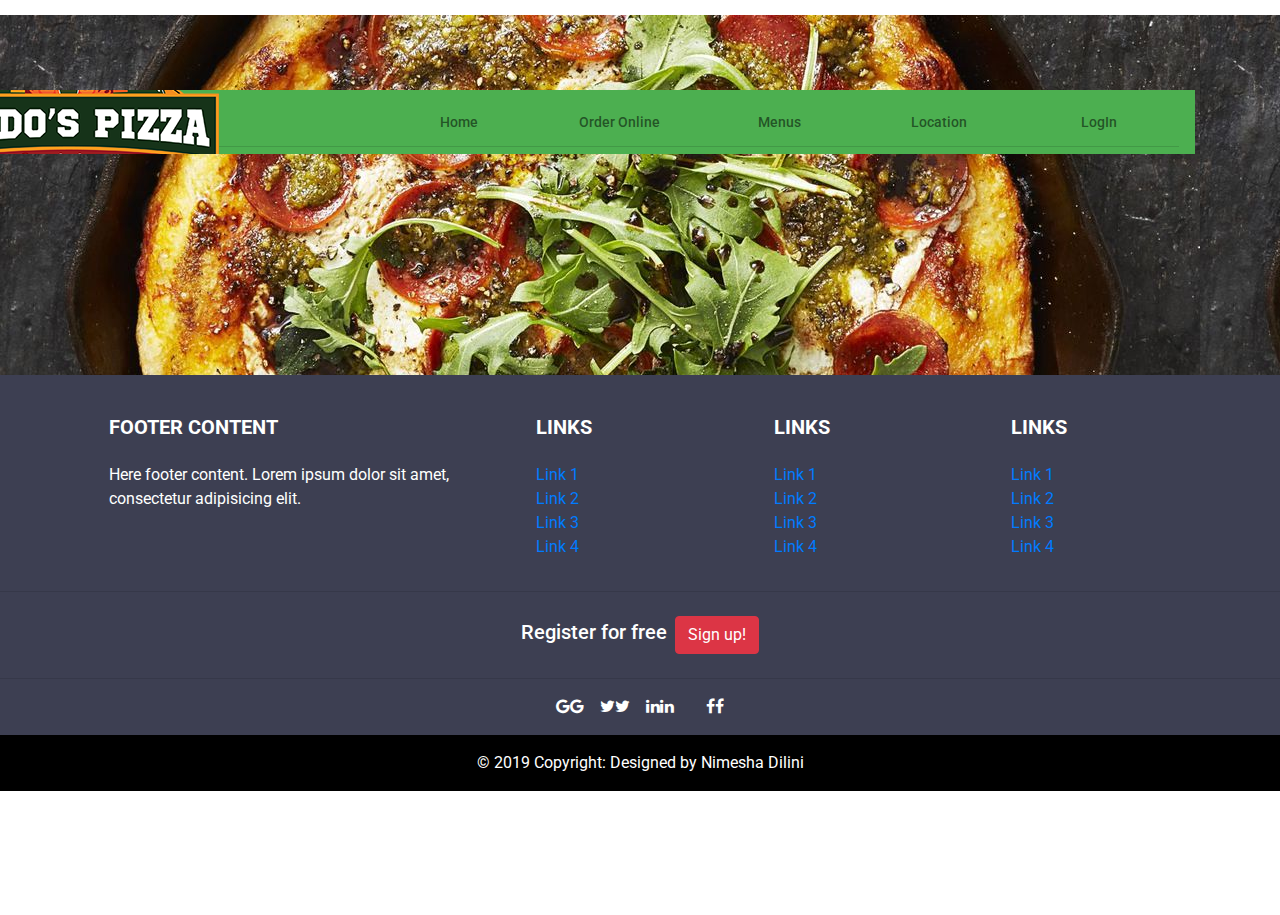
<file: index.html>
<!doctype html>
<html lang="en">
<head>
  <meta charset="utf-8">
  <title>PiZZa</title>
  <base href="https://EANimesha.github.io/pizza/">
  <meta name="viewport" content="width=device-width, initial-scale=1">
  <link rel="icon" type="image/x-icon" href="favicon.ico">
  <link href="https://fonts.googleapis.com/css?family=Roboto:300,400,500" rel="stylesheet">
  <link href="https://fonts.googleapis.com/icon?family=Material+Icons" rel="stylesheet">
  <link rel="stylesheet" href="https://stackpath.bootstrapcdn.com/bootstrap/4.3.1/css/bootstrap.min.css" integrity="sha384-ggOyR0iXCbMQv3Xipma34MD+dH/1fQ784/j6cY/iJTQUOhcWr7x9JvoRxT2MZw1T" crossorigin="anonymous">
  <link rel="stylesheet" href="https://cdnjs.cloudflare.com/ajax/libs/font-awesome/4.7.0/css/font-awesome.min.css">
<link rel="stylesheet" href="styles.a187567b6b05463f1333.css"></head>
<body>
  <app-root></app-root>
<script src="runtime.741402d1d47331ce975c.js"></script><script src="polyfills-es5.613d1909ec381c0aefb7.js" nomodule></script><script src="polyfills.366aac02232b602daed7.js"></script><script src="main.563244619d09ee77a123.js"></script></body>
</html>
</file>
<file: styles.a187567b6b05463f1333.css>
.mat-badge-content{font-weight:600;font-size:12px;font-family:Roboto,"Helvetica Neue",sans-serif}.mat-badge-small .mat-badge-content{font-size:9px}.mat-badge-large .mat-badge-content{font-size:24px}.mat-h1,.mat-headline,.mat-typography h1{font:400 24px/32px Roboto,"Helvetica Neue",sans-serif;margin:0 0 16px}.mat-h2,.mat-title,.mat-typography h2{font:500 20px/32px Roboto,"Helvetica Neue",sans-serif;margin:0 0 16px}.mat-h3,.mat-subheading-2,.mat-typography h3{font:400 16px/28px Roboto,"Helvetica Neue",sans-serif;margin:0 0 16px}.mat-h4,.mat-subheading-1,.mat-typography h4{font:400 15px/24px Roboto,"Helvetica Neue",sans-serif;margin:0 0 16px}.mat-h5,.mat-typography h5{font:400 11.62px/20px Roboto,"Helvetica Neue",sans-serif;margin:0 0 12px}.mat-h6,.mat-typography h6{font:400 9.38px/20px Roboto,"Helvetica Neue",sans-serif;margin:0 0 12px}.mat-body-2,.mat-body-strong{font:500 14px/24px Roboto,"Helvetica Neue",sans-serif}.mat-body,.mat-body-1,.mat-typography{font:400 14px/20px Roboto,"Helvetica Neue",sans-serif}.mat-body p,.mat-body-1 p,.mat-typography p{margin:0 0 12px}.mat-caption,.mat-small{font:400 12px/20px Roboto,"Helvetica Neue",sans-serif}.mat-display-4,.mat-typography .mat-display-4{font:300 112px/112px Roboto,"Helvetica Neue",sans-serif;letter-spacing:-.05em;margin:0 0 56px}.mat-display-3,.mat-typography .mat-display-3{font:400 56px/56px Roboto,"Helvetica Neue",sans-serif;letter-spacing:-.02em;margin:0 0 64px}.mat-display-2,.mat-typography .mat-display-2{font:400 45px/48px Roboto,"Helvetica Neue",sans-serif;letter-spacing:-.005em;margin:0 0 64px}.mat-display-1,.mat-typography .mat-display-1{font:400 34px/40px Roboto,"Helvetica Neue",sans-serif;margin:0 0 64px}.mat-bottom-sheet-container{font:400 14px/20px Roboto,"Helvetica Neue",sans-serif}.mat-button,.mat-fab,.mat-flat-button,.mat-icon-button,.mat-mini-fab,.mat-raised-button,.mat-stroked-button{font-family:Roboto,"Helvetica Neue",sans-serif;font-size:14px;font-weight:500}.mat-button-toggle,.mat-card{font-family:Roboto,"Helvetica Neue",sans-serif}.mat-card-title{font-size:24px;font-weight:500}.mat-card-header .mat-card-title{font-size:20px}.mat-card-content,.mat-card-subtitle{font-size:14px}.mat-checkbox{font-family:Roboto,"Helvetica Neue",sans-serif}.mat-checkbox-layout .mat-checkbox-label{line-height:24px}.mat-chip{font-size:14px;font-weight:500}.mat-chip .mat-chip-remove.mat-icon,.mat-chip .mat-chip-trailing-icon.mat-icon{font-size:18px}.mat-table{font-family:Roboto,"Helvetica Neue",sans-serif}.mat-header-cell{font-size:12px;font-weight:500}.mat-cell,.mat-footer-cell{font-size:14px}.mat-calendar{font-family:Roboto,"Helvetica Neue",sans-serif}.mat-calendar-body{font-size:13px}.mat-calendar-body-label,.mat-calendar-period-button{font-size:14px;font-weight:500}.mat-calendar-table-header th{font-size:11px;font-weight:400}.mat-dialog-title{font:500 20px/32px Roboto,"Helvetica Neue",sans-serif}.mat-expansion-panel-header{font-family:Roboto,"Helvetica Neue",sans-serif;font-size:15px;font-weight:400}.mat-expansion-panel-content{font:400 14px/20px Roboto,"Helvetica Neue",sans-serif}.mat-form-field{font-size:inherit;font-weight:400;line-height:1.125;font-family:Roboto,"Helvetica Neue",sans-serif}.mat-form-field-wrapper{padding-bottom:1.34375em}.mat-form-field-prefix .mat-icon,.mat-form-field-suffix .mat-icon{font-size:150%;line-height:1.125}.mat-form-field-prefix .mat-icon-button,.mat-form-field-suffix .mat-icon-button{height:1.5em;width:1.5em}.mat-form-field-prefix .mat-icon-button .mat-icon,.mat-form-field-suffix .mat-icon-button .mat-icon{height:1.125em;line-height:1.125}.mat-form-field-infix{padding:.5em 0;border-top:.84375em solid transparent}.mat-form-field-can-float .mat-input-server:focus+.mat-form-field-label-wrapper .mat-form-field-label,.mat-form-field-can-float.mat-form-field-should-float .mat-form-field-label{-webkit-transform:translateY(-1.34375em) scale(.75);transform:translateY(-1.34375em) scale(.75);width:133.33333333%}.mat-form-field-can-float .mat-input-server[label]:not(:label-shown)+.mat-form-field-label-wrapper .mat-form-field-label{-webkit-transform:translateY(-1.34374em) scale(.75);transform:translateY(-1.34374em) scale(.75);width:133.33334333%}.mat-form-field-label-wrapper{top:-.84375em;padding-top:.84375em}.mat-form-field-label{top:1.34375em}.mat-form-field-underline{bottom:1.34375em}.mat-form-field-subscript-wrapper{font-size:75%;margin-top:.66666667em;top:calc(100% - 1.79166667em)}.mat-form-field-appearance-legacy .mat-form-field-wrapper{padding-bottom:1.25em}.mat-form-field-appearance-legacy .mat-form-field-infix{padding:.4375em 0}.mat-form-field-appearance-legacy.mat-form-field-can-float .mat-input-server:focus+.mat-form-field-label-wrapper .mat-form-field-label,.mat-form-field-appearance-legacy.mat-form-field-can-float.mat-form-field-should-float .mat-form-field-label{-webkit-transform:translateY(-1.28125em) scale(.75) perspective(100px) translateZ(.001px);transform:translateY(-1.28125em) scale(.75) perspective(100px) translateZ(.001px);-ms-transform:translateY(-1.28125em) scale(.75);width:133.33333333%}.mat-form-field-appearance-legacy.mat-form-field-can-float .mat-form-field-autofill-control:-webkit-autofill+.mat-form-field-label-wrapper .mat-form-field-label{-webkit-transform:translateY(-1.28125em) scale(.75) perspective(100px) translateZ(.00101px);transform:translateY(-1.28125em) scale(.75) perspective(100px) translateZ(.00101px);-ms-transform:translateY(-1.28124em) scale(.75);width:133.33334333%}.mat-form-field-appearance-legacy.mat-form-field-can-float .mat-input-server[label]:not(:label-shown)+.mat-form-field-label-wrapper .mat-form-field-label{-webkit-transform:translateY(-1.28125em) scale(.75) perspective(100px) translateZ(.00102px);transform:translateY(-1.28125em) scale(.75) perspective(100px) translateZ(.00102px);-ms-transform:translateY(-1.28123em) scale(.75);width:133.33335333%}.mat-form-field-appearance-legacy .mat-form-field-label{top:1.28125em}.mat-form-field-appearance-legacy .mat-form-field-subscript-wrapper{margin-top:.54166667em;top:calc(100% - 1.66666667em)}@media print{.mat-form-field-appearance-legacy.mat-form-field-can-float .mat-input-server:focus+.mat-form-field-label-wrapper .mat-form-field-label,.mat-form-field-appearance-legacy.mat-form-field-can-float.mat-form-field-should-float .mat-form-field-label{-webkit-transform:translateY(-1.28122em) scale(.75);transform:translateY(-1.28122em) scale(.75)}.mat-form-field-appearance-legacy.mat-form-field-can-float .mat-form-field-autofill-control:-webkit-autofill+.mat-form-field-label-wrapper .mat-form-field-label{-webkit-transform:translateY(-1.28121em) scale(.75);transform:translateY(-1.28121em) scale(.75)}.mat-form-field-appearance-legacy.mat-form-field-can-float .mat-input-server[label]:not(:label-shown)+.mat-form-field-label-wrapper .mat-form-field-label{-webkit-transform:translateY(-1.2812em) scale(.75);transform:translateY(-1.2812em) scale(.75)}}.mat-form-field-appearance-fill .mat-form-field-infix{padding:.25em 0 .75em}.mat-form-field-appearance-fill .mat-form-field-label{top:1.09375em;margin-top:-.5em}.mat-form-field-appearance-fill.mat-form-field-can-float .mat-input-server:focus+.mat-form-field-label-wrapper .mat-form-field-label,.mat-form-field-appearance-fill.mat-form-field-can-float.mat-form-field-should-float .mat-form-field-label{-webkit-transform:translateY(-.59375em) scale(.75);transform:translateY(-.59375em) scale(.75);width:133.33333333%}.mat-form-field-appearance-fill.mat-form-field-can-float .mat-input-server[label]:not(:label-shown)+.mat-form-field-label-wrapper .mat-form-field-label{-webkit-transform:translateY(-.59374em) scale(.75);transform:translateY(-.59374em) scale(.75);width:133.33334333%}.mat-form-field-appearance-outline .mat-form-field-infix{padding:1em 0}.mat-form-field-appearance-outline .mat-form-field-label{top:1.84375em;margin-top:-.25em}.mat-form-field-appearance-outline.mat-form-field-can-float .mat-input-server:focus+.mat-form-field-label-wrapper .mat-form-field-label,.mat-form-field-appearance-outline.mat-form-field-can-float.mat-form-field-should-float .mat-form-field-label{-webkit-transform:translateY(-1.59375em) scale(.75);transform:translateY(-1.59375em) scale(.75);width:133.33333333%}.mat-form-field-appearance-outline.mat-form-field-can-float .mat-input-server[label]:not(:label-shown)+.mat-form-field-label-wrapper .mat-form-field-label{-webkit-transform:translateY(-1.59374em) scale(.75);transform:translateY(-1.59374em) scale(.75);width:133.33334333%}.mat-grid-tile-footer,.mat-grid-tile-header{font-size:14px}.mat-grid-tile-footer .mat-line,.mat-grid-tile-header .mat-line{white-space:nowrap;overflow:hidden;text-overflow:ellipsis;display:block;box-sizing:border-box}.mat-grid-tile-footer .mat-line:nth-child(n+2),.mat-grid-tile-header .mat-line:nth-child(n+2){font-size:12px}input.mat-input-element{margin-top:-.0625em}.mat-menu-item{font-family:Roboto,"Helvetica Neue",sans-serif;font-size:14px;font-weight:400}.mat-paginator,.mat-paginator-page-size .mat-select-trigger{font-family:Roboto,"Helvetica Neue",sans-serif;font-size:12px}.mat-radio-button,.mat-select{font-family:Roboto,"Helvetica Neue",sans-serif}.mat-select-trigger{height:1.125em}.mat-slide-toggle-content{font-family:Roboto,"Helvetica Neue",sans-serif}.mat-slider-thumb-label-text{font-family:Roboto,"Helvetica Neue",sans-serif;font-size:12px;font-weight:500}.mat-stepper-horizontal,.mat-stepper-vertical{font-family:Roboto,"Helvetica Neue",sans-serif}.mat-step-label{font-size:14px;font-weight:400}.mat-step-sub-label-error{font-weight:400}.mat-step-label-error{font-size:14px}.mat-step-label-selected{font-size:14px;font-weight:500}.mat-tab-group{font-family:Roboto,"Helvetica Neue",sans-serif}.mat-tab-label,.mat-tab-link{font-family:Roboto,"Helvetica Neue",sans-serif;font-size:14px;font-weight:500}.mat-toolbar,.mat-toolbar h1,.mat-toolbar h2,.mat-toolbar h3,.mat-toolbar h4,.mat-toolbar h5,.mat-toolbar h6{font:500 20px/32px Roboto,"Helvetica Neue",sans-serif;margin:0}.mat-tooltip{font-family:Roboto,"Helvetica Neue",sans-serif;font-size:10px;padding-top:6px;padding-bottom:6px}.mat-tooltip-handset{font-size:14px;padding-top:8px;padding-bottom:8px}.mat-list-item,.mat-list-option{font-family:Roboto,"Helvetica Neue",sans-serif}.mat-list-base .mat-list-item{font-size:16px}.mat-list-base .mat-list-item .mat-line{white-space:nowrap;overflow:hidden;text-overflow:ellipsis;display:block;box-sizing:border-box}.mat-list-base .mat-list-item .mat-line:nth-child(n+2){font-size:14px}.mat-list-base .mat-list-option{font-size:16px}.mat-list-base .mat-list-option .mat-line{white-space:nowrap;overflow:hidden;text-overflow:ellipsis;display:block;box-sizing:border-box}.mat-list-base .mat-list-option .mat-line:nth-child(n+2){font-size:14px}.mat-list-base[dense] .mat-list-item{font-size:12px}.mat-list-base[dense] .mat-list-item .mat-line{white-space:nowrap;overflow:hidden;text-overflow:ellipsis;display:block;box-sizing:border-box}.mat-list-base[dense] .mat-list-item .mat-line:nth-child(n+2),.mat-list-base[dense] .mat-list-option{font-size:12px}.mat-list-base[dense] .mat-list-option .mat-line{white-space:nowrap;overflow:hidden;text-overflow:ellipsis;display:block;box-sizing:border-box}.mat-list-base[dense] .mat-list-option .mat-line:nth-child(n+2){font-size:12px}.mat-list-base[dense] .mat-subheader{font-family:Roboto,"Helvetica Neue",sans-serif;font-size:12px;font-weight:500}.mat-option{font-family:Roboto,"Helvetica Neue",sans-serif;font-size:16px;color:rgba(0,0,0,.87)}.mat-optgroup-label{font:500 14px/24px Roboto,"Helvetica Neue",sans-serif;color:rgba(0,0,0,.54)}.mat-simple-snackbar{font-family:Roboto,"Helvetica Neue",sans-serif;font-size:14px}.mat-simple-snackbar-action{line-height:1;font-family:inherit;font-size:inherit;font-weight:500}.mat-ripple{overflow:hidden;position:relative}.mat-ripple.mat-ripple-unbounded{overflow:visible}.mat-ripple-element{position:absolute;border-radius:50%;pointer-events:none;transition:opacity,-webkit-transform 0s cubic-bezier(0,0,.2,1);transition:opacity,transform 0s cubic-bezier(0,0,.2,1);transition:opacity,transform 0s cubic-bezier(0,0,.2,1),-webkit-transform 0s cubic-bezier(0,0,.2,1);-webkit-transform:scale(0);transform:scale(0)}@media (-ms-high-contrast:active){.mat-ripple-element{display:none}}.cdk-visually-hidden{border:0;clip:rect(0 0 0 0);height:1px;margin:-1px;overflow:hidden;padding:0;position:absolute;width:1px;outline:0;-webkit-appearance:none;-moz-appearance:none}.cdk-global-overlay-wrapper,.cdk-overlay-container{pointer-events:none;top:0;left:0;height:100%;width:100%}.cdk-overlay-container{position:fixed;z-index:1000}.cdk-overlay-container:empty{display:none}.cdk-global-overlay-wrapper{display:flex;position:absolute;z-index:1000}.cdk-overlay-pane{position:absolute;pointer-events:auto;box-sizing:border-box;z-index:1000;display:flex;max-width:100%;max-height:100%}.cdk-overlay-backdrop{position:absolute;top:0;bottom:0;left:0;right:0;z-index:1000;pointer-events:auto;-webkit-tap-highlight-color:transparent;transition:opacity .4s cubic-bezier(.25,.8,.25,1);opacity:0}.cdk-overlay-backdrop.cdk-overlay-backdrop-showing{opacity:1}@media screen and (-ms-high-contrast:active){.cdk-overlay-backdrop.cdk-overlay-backdrop-showing{opacity:.6}}.cdk-overlay-dark-backdrop{background:rgba(0,0,0,.32)}.cdk-overlay-transparent-backdrop,.cdk-overlay-transparent-backdrop.cdk-overlay-backdrop-showing{opacity:0}.cdk-overlay-connected-position-bounding-box{position:absolute;z-index:1000;display:flex;flex-direction:column;min-width:1px;min-height:1px}.cdk-global-scrollblock{position:fixed;width:100%;overflow-y:scroll}@-webkit-keyframes cdk-text-field-autofill-start{/*!*/}@keyframes cdk-text-field-autofill-start{/*!*/}@-webkit-keyframes cdk-text-field-autofill-end{/*!*/}@keyframes cdk-text-field-autofill-end{/*!*/}.cdk-text-field-autofill-monitored:-webkit-autofill{-webkit-animation-name:cdk-text-field-autofill-start;animation-name:cdk-text-field-autofill-start}.cdk-text-field-autofill-monitored:not(:-webkit-autofill){-webkit-animation-name:cdk-text-field-autofill-end;animation-name:cdk-text-field-autofill-end}textarea.cdk-textarea-autosize{resize:none}textarea.cdk-textarea-autosize-measuring{height:auto!important;overflow:hidden!important;padding:2px 0!important;box-sizing:content-box!important}.mat-ripple-element{background-color:rgba(0,0,0,.1)}.mat-option.mat-selected:not(.mat-option-multiple):not(.mat-option-disabled),.mat-option:focus:not(.mat-option-disabled),.mat-option:hover:not(.mat-option-disabled){background:rgba(0,0,0,.04)}.mat-option.mat-active{background:rgba(0,0,0,.04);color:rgba(0,0,0,.87)}.mat-option.mat-option-disabled{color:rgba(0,0,0,.38)}.mat-primary .mat-option.mat-selected:not(.mat-option-disabled){color:#4caf50}.mat-accent .mat-option.mat-selected:not(.mat-option-disabled){color:#ff5252}.mat-warn .mat-option.mat-selected:not(.mat-option-disabled){color:#ff5722}.mat-optgroup-disabled .mat-optgroup-label{color:rgba(0,0,0,.38)}.mat-pseudo-checkbox{color:rgba(0,0,0,.54)}.mat-pseudo-checkbox::after{color:#fafafa}.mat-pseudo-checkbox-disabled{color:#b0b0b0}.mat-accent .mat-pseudo-checkbox-checked,.mat-accent .mat-pseudo-checkbox-indeterminate,.mat-pseudo-checkbox-checked,.mat-pseudo-checkbox-indeterminate{background:#ff5252}.mat-primary .mat-pseudo-checkbox-checked,.mat-primary .mat-pseudo-checkbox-indeterminate{background:#4caf50}.mat-warn .mat-pseudo-checkbox-checked,.mat-warn .mat-pseudo-checkbox-indeterminate{background:#ff5722}.mat-pseudo-checkbox-checked.mat-pseudo-checkbox-disabled,.mat-pseudo-checkbox-indeterminate.mat-pseudo-checkbox-disabled{background:#b0b0b0}.mat-elevation-z0{box-shadow:0 0 0 0 rgba(0,0,0,.2),0 0 0 0 rgba(0,0,0,.14),0 0 0 0 rgba(0,0,0,.12)}.mat-elevation-z1{box-shadow:0 2px 1px -1px rgba(0,0,0,.2),0 1px 1px 0 rgba(0,0,0,.14),0 1px 3px 0 rgba(0,0,0,.12)}.mat-elevation-z2{box-shadow:0 3px 1px -2px rgba(0,0,0,.2),0 2px 2px 0 rgba(0,0,0,.14),0 1px 5px 0 rgba(0,0,0,.12)}.mat-elevation-z3{box-shadow:0 3px 3px -2px rgba(0,0,0,.2),0 3px 4px 0 rgba(0,0,0,.14),0 1px 8px 0 rgba(0,0,0,.12)}.mat-elevation-z4{box-shadow:0 2px 4px -1px rgba(0,0,0,.2),0 4px 5px 0 rgba(0,0,0,.14),0 1px 10px 0 rgba(0,0,0,.12)}.mat-elevation-z5{box-shadow:0 3px 5px -1px rgba(0,0,0,.2),0 5px 8px 0 rgba(0,0,0,.14),0 1px 14px 0 rgba(0,0,0,.12)}.mat-elevation-z6{box-shadow:0 3px 5px -1px rgba(0,0,0,.2),0 6px 10px 0 rgba(0,0,0,.14),0 1px 18px 0 rgba(0,0,0,.12)}.mat-elevation-z7{box-shadow:0 4px 5px -2px rgba(0,0,0,.2),0 7px 10px 1px rgba(0,0,0,.14),0 2px 16px 1px rgba(0,0,0,.12)}.mat-elevation-z8{box-shadow:0 5px 5px -3px rgba(0,0,0,.2),0 8px 10px 1px rgba(0,0,0,.14),0 3px 14px 2px rgba(0,0,0,.12)}.mat-elevation-z9{box-shadow:0 5px 6px -3px rgba(0,0,0,.2),0 9px 12px 1px rgba(0,0,0,.14),0 3px 16px 2px rgba(0,0,0,.12)}.mat-elevation-z10{box-shadow:0 6px 6px -3px rgba(0,0,0,.2),0 10px 14px 1px rgba(0,0,0,.14),0 4px 18px 3px rgba(0,0,0,.12)}.mat-elevation-z11{box-shadow:0 6px 7px -4px rgba(0,0,0,.2),0 11px 15px 1px rgba(0,0,0,.14),0 4px 20px 3px rgba(0,0,0,.12)}.mat-elevation-z12{box-shadow:0 7px 8px -4px rgba(0,0,0,.2),0 12px 17px 2px rgba(0,0,0,.14),0 5px 22px 4px rgba(0,0,0,.12)}.mat-elevation-z13{box-shadow:0 7px 8px -4px rgba(0,0,0,.2),0 13px 19px 2px rgba(0,0,0,.14),0 5px 24px 4px rgba(0,0,0,.12)}.mat-elevation-z14{box-shadow:0 7px 9px -4px rgba(0,0,0,.2),0 14px 21px 2px rgba(0,0,0,.14),0 5px 26px 4px rgba(0,0,0,.12)}.mat-elevation-z15{box-shadow:0 8px 9px -5px rgba(0,0,0,.2),0 15px 22px 2px rgba(0,0,0,.14),0 6px 28px 5px rgba(0,0,0,.12)}.mat-elevation-z16{box-shadow:0 8px 10px -5px rgba(0,0,0,.2),0 16px 24px 2px rgba(0,0,0,.14),0 6px 30px 5px rgba(0,0,0,.12)}.mat-elevation-z17{box-shadow:0 8px 11px -5px rgba(0,0,0,.2),0 17px 26px 2px rgba(0,0,0,.14),0 6px 32px 5px rgba(0,0,0,.12)}.mat-elevation-z18{box-shadow:0 9px 11px -5px rgba(0,0,0,.2),0 18px 28px 2px rgba(0,0,0,.14),0 7px 34px 6px rgba(0,0,0,.12)}.mat-elevation-z19{box-shadow:0 9px 12px -6px rgba(0,0,0,.2),0 19px 29px 2px rgba(0,0,0,.14),0 7px 36px 6px rgba(0,0,0,.12)}.mat-elevation-z20{box-shadow:0 10px 13px -6px rgba(0,0,0,.2),0 20px 31px 3px rgba(0,0,0,.14),0 8px 38px 7px rgba(0,0,0,.12)}.mat-elevation-z21{box-shadow:0 10px 13px -6px rgba(0,0,0,.2),0 21px 33px 3px rgba(0,0,0,.14),0 8px 40px 7px rgba(0,0,0,.12)}.mat-elevation-z22{box-shadow:0 10px 14px -6px rgba(0,0,0,.2),0 22px 35px 3px rgba(0,0,0,.14),0 8px 42px 7px rgba(0,0,0,.12)}.mat-elevation-z23{box-shadow:0 11px 14px -7px rgba(0,0,0,.2),0 23px 36px 3px rgba(0,0,0,.14),0 9px 44px 8px rgba(0,0,0,.12)}.mat-elevation-z24{box-shadow:0 11px 15px -7px rgba(0,0,0,.2),0 24px 38px 3px rgba(0,0,0,.14),0 9px 46px 8px rgba(0,0,0,.12)}.mat-app-background{background-color:#fafafa;color:rgba(0,0,0,.87)}.mat-theme-loaded-marker{display:none}.mat-autocomplete-panel{background:#fff;color:rgba(0,0,0,.87)}.mat-autocomplete-panel:not([class*=mat-elevation-z]){box-shadow:0 2px 4px -1px rgba(0,0,0,.2),0 4px 5px 0 rgba(0,0,0,.14),0 1px 10px 0 rgba(0,0,0,.12)}.mat-autocomplete-panel .mat-option.mat-selected:not(.mat-active):not(:hover){background:#fff}.mat-autocomplete-panel .mat-option.mat-selected:not(.mat-active):not(:hover):not(.mat-option-disabled){color:rgba(0,0,0,.87)}@media (-ms-high-contrast:active){.mat-badge-content{outline:solid 1px;border-radius:0}.mat-checkbox-disabled{opacity:.5}}.mat-badge-accent .mat-badge-content{background:#ff5252;color:#fff}.mat-badge-warn .mat-badge-content{color:#fff;background:#ff5722}.mat-badge{position:relative}.mat-badge-hidden .mat-badge-content{display:none}.mat-badge-disabled .mat-badge-content{background:#b9b9b9;color:rgba(0,0,0,.38)}.mat-badge-content{color:rgba(0,0,0,.87);background:#4caf50;position:absolute;text-align:center;display:inline-block;border-radius:50%;transition:-webkit-transform .2s ease-in-out;transition:transform .2s ease-in-out;transition:transform .2s ease-in-out,-webkit-transform .2s ease-in-out;-webkit-transform:scale(.6);transform:scale(.6);overflow:hidden;white-space:nowrap;text-overflow:ellipsis;pointer-events:none}.mat-badge-content._mat-animation-noopable,.ng-animate-disabled .mat-badge-content{transition:none}.mat-badge-content.mat-badge-active{-webkit-transform:none;transform:none}.mat-badge-small .mat-badge-content{width:16px;height:16px;line-height:16px}.mat-badge-small.mat-badge-above .mat-badge-content{top:-8px}.mat-badge-small.mat-badge-below .mat-badge-content{bottom:-8px}.mat-badge-small.mat-badge-before .mat-badge-content{left:-16px}[dir=rtl] .mat-badge-small.mat-badge-before .mat-badge-content{left:auto;right:-16px}.mat-badge-small.mat-badge-after .mat-badge-content{right:-16px}[dir=rtl] .mat-badge-small.mat-badge-after .mat-badge-content{right:auto;left:-16px}.mat-badge-small.mat-badge-overlap.mat-badge-before .mat-badge-content{left:-8px}[dir=rtl] .mat-badge-small.mat-badge-overlap.mat-badge-before .mat-badge-content{left:auto;right:-8px}.mat-badge-small.mat-badge-overlap.mat-badge-after .mat-badge-content{right:-8px}[dir=rtl] .mat-badge-small.mat-badge-overlap.mat-badge-after .mat-badge-content{right:auto;left:-8px}.mat-badge-medium .mat-badge-content{width:22px;height:22px;line-height:22px}.mat-badge-medium.mat-badge-above .mat-badge-content{top:-11px}.mat-badge-medium.mat-badge-below .mat-badge-content{bottom:-11px}.mat-badge-medium.mat-badge-before .mat-badge-content{left:-22px}[dir=rtl] .mat-badge-medium.mat-badge-before .mat-badge-content{left:auto;right:-22px}.mat-badge-medium.mat-badge-after .mat-badge-content{right:-22px}[dir=rtl] .mat-badge-medium.mat-badge-after .mat-badge-content{right:auto;left:-22px}.mat-badge-medium.mat-badge-overlap.mat-badge-before .mat-badge-content{left:-11px}[dir=rtl] .mat-badge-medium.mat-badge-overlap.mat-badge-before .mat-badge-content{left:auto;right:-11px}.mat-badge-medium.mat-badge-overlap.mat-badge-after .mat-badge-content{right:-11px}[dir=rtl] .mat-badge-medium.mat-badge-overlap.mat-badge-after .mat-badge-content{right:auto;left:-11px}.mat-badge-large .mat-badge-content{width:28px;height:28px;line-height:28px}.mat-badge-large.mat-badge-above .mat-badge-content{top:-14px}.mat-badge-large.mat-badge-below .mat-badge-content{bottom:-14px}.mat-badge-large.mat-badge-before .mat-badge-content{left:-28px}[dir=rtl] .mat-badge-large.mat-badge-before .mat-badge-content{left:auto;right:-28px}.mat-badge-large.mat-badge-after .mat-badge-content{right:-28px}[dir=rtl] .mat-badge-large.mat-badge-after .mat-badge-content{right:auto;left:-28px}.mat-badge-large.mat-badge-overlap.mat-badge-before .mat-badge-content{left:-14px}[dir=rtl] .mat-badge-large.mat-badge-overlap.mat-badge-before .mat-badge-content{left:auto;right:-14px}.mat-badge-large.mat-badge-overlap.mat-badge-after .mat-badge-content{right:-14px}[dir=rtl] .mat-badge-large.mat-badge-overlap.mat-badge-after .mat-badge-content{right:auto;left:-14px}.mat-bottom-sheet-container{box-shadow:0 8px 10px -5px rgba(0,0,0,.2),0 16px 24px 2px rgba(0,0,0,.14),0 6px 30px 5px rgba(0,0,0,.12);background:#fff;color:rgba(0,0,0,.87)}.mat-button,.mat-icon-button,.mat-stroked-button{color:inherit;background:0 0}.mat-button.mat-primary,.mat-icon-button.mat-primary,.mat-stroked-button.mat-primary{color:#4caf50}.mat-button.mat-accent,.mat-icon-button.mat-accent,.mat-stroked-button.mat-accent{color:#ff5252}.mat-button.mat-warn,.mat-icon-button.mat-warn,.mat-stroked-button.mat-warn{color:#ff5722}.mat-button.mat-accent[disabled],.mat-button.mat-primary[disabled],.mat-button.mat-warn[disabled],.mat-button[disabled][disabled],.mat-icon-button.mat-accent[disabled],.mat-icon-button.mat-primary[disabled],.mat-icon-button.mat-warn[disabled],.mat-icon-button[disabled][disabled],.mat-stroked-button.mat-accent[disabled],.mat-stroked-button.mat-primary[disabled],.mat-stroked-button.mat-warn[disabled],.mat-stroked-button[disabled][disabled]{color:rgba(0,0,0,.26)}.mat-button.mat-primary .mat-button-focus-overlay,.mat-icon-button.mat-primary .mat-button-focus-overlay,.mat-stroked-button.mat-primary .mat-button-focus-overlay{background-color:#4caf50}.mat-button.mat-accent .mat-button-focus-overlay,.mat-icon-button.mat-accent .mat-button-focus-overlay,.mat-stroked-button.mat-accent .mat-button-focus-overlay{background-color:#ff5252}.mat-button.mat-warn .mat-button-focus-overlay,.mat-icon-button.mat-warn .mat-button-focus-overlay,.mat-stroked-button.mat-warn .mat-button-focus-overlay{background-color:#ff5722}.mat-button[disabled] .mat-button-focus-overlay,.mat-icon-button[disabled] .mat-button-focus-overlay,.mat-stroked-button[disabled] .mat-button-focus-overlay{background-color:transparent}.mat-button .mat-ripple-element,.mat-icon-button .mat-ripple-element,.mat-stroked-button .mat-ripple-element{opacity:.1;background-color:currentColor}.mat-button-focus-overlay{background:#000}.mat-stroked-button:not([disabled]){border-color:rgba(0,0,0,.12)}.mat-fab,.mat-flat-button,.mat-mini-fab,.mat-raised-button{color:rgba(0,0,0,.87);background-color:#fff}.mat-fab.mat-primary,.mat-flat-button.mat-primary,.mat-mini-fab.mat-primary,.mat-raised-button.mat-primary{color:rgba(0,0,0,.87);background-color:#4caf50}.mat-fab.mat-accent,.mat-fab.mat-warn,.mat-flat-button.mat-accent,.mat-flat-button.mat-warn,.mat-mini-fab.mat-accent,.mat-mini-fab.mat-warn,.mat-raised-button.mat-accent,.mat-raised-button.mat-warn{color:#fff}.mat-fab.mat-accent[disabled],.mat-fab.mat-primary[disabled],.mat-fab.mat-warn[disabled],.mat-fab[disabled][disabled],.mat-flat-button.mat-accent[disabled],.mat-flat-button.mat-primary[disabled],.mat-flat-button.mat-warn[disabled],.mat-flat-button[disabled][disabled],.mat-mini-fab.mat-accent[disabled],.mat-mini-fab.mat-primary[disabled],.mat-mini-fab.mat-warn[disabled],.mat-mini-fab[disabled][disabled],.mat-raised-button.mat-accent[disabled],.mat-raised-button.mat-primary[disabled],.mat-raised-button.mat-warn[disabled],.mat-raised-button[disabled][disabled]{color:rgba(0,0,0,.26);background-color:rgba(0,0,0,.12)}.mat-fab.mat-accent,.mat-flat-button.mat-accent,.mat-mini-fab.mat-accent,.mat-raised-button.mat-accent{background-color:#ff5252}.mat-fab.mat-warn,.mat-flat-button.mat-warn,.mat-mini-fab.mat-warn,.mat-raised-button.mat-warn{background-color:#ff5722}.mat-fab.mat-primary .mat-ripple-element,.mat-flat-button.mat-primary .mat-ripple-element,.mat-mini-fab.mat-primary .mat-ripple-element,.mat-raised-button.mat-primary .mat-ripple-element{background-color:rgba(0,0,0,.1)}.mat-fab.mat-accent .mat-ripple-element,.mat-fab.mat-warn .mat-ripple-element,.mat-flat-button.mat-accent .mat-ripple-element,.mat-flat-button.mat-warn .mat-ripple-element,.mat-mini-fab.mat-accent .mat-ripple-element,.mat-mini-fab.mat-warn .mat-ripple-element,.mat-raised-button.mat-accent .mat-ripple-element,.mat-raised-button.mat-warn .mat-ripple-element{background-color:rgba(255,255,255,.1)}.mat-flat-button:not([class*=mat-elevation-z]),.mat-stroked-button:not([class*=mat-elevation-z]){box-shadow:0 0 0 0 rgba(0,0,0,.2),0 0 0 0 rgba(0,0,0,.14),0 0 0 0 rgba(0,0,0,.12)}.mat-raised-button:not([class*=mat-elevation-z]){box-shadow:0 3px 1px -2px rgba(0,0,0,.2),0 2px 2px 0 rgba(0,0,0,.14),0 1px 5px 0 rgba(0,0,0,.12)}.mat-raised-button:not([disabled]):active:not([class*=mat-elevation-z]){box-shadow:0 5px 5px -3px rgba(0,0,0,.2),0 8px 10px 1px rgba(0,0,0,.14),0 3px 14px 2px rgba(0,0,0,.12)}.mat-raised-button[disabled]:not([class*=mat-elevation-z]){box-shadow:0 0 0 0 rgba(0,0,0,.2),0 0 0 0 rgba(0,0,0,.14),0 0 0 0 rgba(0,0,0,.12)}.mat-fab:not([class*=mat-elevation-z]),.mat-mini-fab:not([class*=mat-elevation-z]){box-shadow:0 3px 5px -1px rgba(0,0,0,.2),0 6px 10px 0 rgba(0,0,0,.14),0 1px 18px 0 rgba(0,0,0,.12)}.mat-fab:not([disabled]):active:not([class*=mat-elevation-z]),.mat-mini-fab:not([disabled]):active:not([class*=mat-elevation-z]){box-shadow:0 7px 8px -4px rgba(0,0,0,.2),0 12px 17px 2px rgba(0,0,0,.14),0 5px 22px 4px rgba(0,0,0,.12)}.mat-fab[disabled]:not([class*=mat-elevation-z]),.mat-mini-fab[disabled]:not([class*=mat-elevation-z]){box-shadow:0 0 0 0 rgba(0,0,0,.2),0 0 0 0 rgba(0,0,0,.14),0 0 0 0 rgba(0,0,0,.12)}.mat-button-toggle-group,.mat-button-toggle-standalone{box-shadow:0 3px 1px -2px rgba(0,0,0,.2),0 2px 2px 0 rgba(0,0,0,.14),0 1px 5px 0 rgba(0,0,0,.12)}.mat-button-toggle-group-appearance-standard,.mat-button-toggle-standalone.mat-button-toggle-appearance-standard{box-shadow:none;border:1px solid rgba(0,0,0,.12)}.mat-button-toggle{color:rgba(0,0,0,.38)}.mat-button-toggle .mat-button-toggle-focus-overlay{background-color:rgba(0,0,0,.12)}.mat-button-toggle-appearance-standard{color:rgba(0,0,0,.87);background:#fff}.mat-button-toggle-appearance-standard .mat-button-toggle-focus-overlay{background-color:#000}.mat-button-toggle-group-appearance-standard .mat-button-toggle+.mat-button-toggle{border-left:1px solid rgba(0,0,0,.12)}[dir=rtl] .mat-button-toggle-group-appearance-standard .mat-button-toggle+.mat-button-toggle{border-left:none;border-right:1px solid rgba(0,0,0,.12)}.mat-button-toggle-group-appearance-standard.mat-button-toggle-vertical .mat-button-toggle+.mat-button-toggle{border-left:none;border-right:none;border-top:1px solid rgba(0,0,0,.12)}.mat-button-toggle-checked{background-color:#e0e0e0;color:rgba(0,0,0,.54)}.mat-button-toggle-checked.mat-button-toggle-appearance-standard{color:rgba(0,0,0,.87)}.mat-button-toggle-disabled{color:rgba(0,0,0,.26);background-color:#eee}.mat-button-toggle-disabled.mat-button-toggle-appearance-standard{background:#fff}.mat-button-toggle-disabled.mat-button-toggle-checked{background-color:#bdbdbd}.mat-card{background:#fff;color:rgba(0,0,0,.87)}.mat-card:not([class*=mat-elevation-z]){box-shadow:0 2px 1px -1px rgba(0,0,0,.2),0 1px 1px 0 rgba(0,0,0,.14),0 1px 3px 0 rgba(0,0,0,.12)}.mat-card.mat-card-flat:not([class*=mat-elevation-z]){box-shadow:0 0 0 0 rgba(0,0,0,.2),0 0 0 0 rgba(0,0,0,.14),0 0 0 0 rgba(0,0,0,.12)}.mat-card-subtitle{color:rgba(0,0,0,.54)}.mat-checkbox-frame{border-color:rgba(0,0,0,.54)}.mat-checkbox-checkmark{fill:#fafafa}.mat-checkbox-checkmark-path{stroke:#fafafa!important}@media (-ms-high-contrast:black-on-white){.mat-checkbox-checkmark-path{stroke:#000!important}}.mat-checkbox-mixedmark{background-color:#fafafa}.mat-checkbox-checked.mat-primary .mat-checkbox-background,.mat-checkbox-indeterminate.mat-primary .mat-checkbox-background{background-color:#4caf50}.mat-checkbox-checked.mat-accent .mat-checkbox-background,.mat-checkbox-indeterminate.mat-accent .mat-checkbox-background{background-color:#ff5252}.mat-checkbox-checked.mat-warn .mat-checkbox-background,.mat-checkbox-indeterminate.mat-warn .mat-checkbox-background{background-color:#ff5722}.mat-checkbox-disabled.mat-checkbox-checked .mat-checkbox-background,.mat-checkbox-disabled.mat-checkbox-indeterminate .mat-checkbox-background{background-color:#b0b0b0}.mat-checkbox-disabled:not(.mat-checkbox-checked) .mat-checkbox-frame{border-color:#b0b0b0}.mat-checkbox-disabled .mat-checkbox-label{color:rgba(0,0,0,.54)}@media (-ms-high-contrast:active){.mat-checkbox-background{background:0 0}}.mat-checkbox .mat-ripple-element{background-color:#000}.mat-checkbox-checked:not(.mat-checkbox-disabled).mat-primary .mat-ripple-element,.mat-checkbox:active:not(.mat-checkbox-disabled).mat-primary .mat-ripple-element{background:#4caf50}.mat-checkbox-checked:not(.mat-checkbox-disabled).mat-accent .mat-ripple-element,.mat-checkbox:active:not(.mat-checkbox-disabled).mat-accent .mat-ripple-element{background:#ff5252}.mat-checkbox-checked:not(.mat-checkbox-disabled).mat-warn .mat-ripple-element,.mat-checkbox:active:not(.mat-checkbox-disabled).mat-warn .mat-ripple-element{background:#ff5722}.mat-chip.mat-standard-chip{background-color:#e0e0e0;color:rgba(0,0,0,.87)}.mat-chip.mat-standard-chip .mat-chip-remove{color:rgba(0,0,0,.87);opacity:.4}.mat-chip.mat-standard-chip:not(.mat-chip-disabled):active{box-shadow:0 3px 3px -2px rgba(0,0,0,.2),0 3px 4px 0 rgba(0,0,0,.14),0 1px 8px 0 rgba(0,0,0,.12)}.mat-chip.mat-standard-chip:not(.mat-chip-disabled) .mat-chip-remove:hover{opacity:.54}.mat-chip.mat-standard-chip.mat-chip-disabled{opacity:.4}.mat-chip.mat-standard-chip::after{background:#000}.mat-chip.mat-standard-chip.mat-chip-selected.mat-primary{background-color:#4caf50;color:rgba(0,0,0,.87)}.mat-chip.mat-standard-chip.mat-chip-selected.mat-primary .mat-chip-remove{color:rgba(0,0,0,.87);opacity:.4}.mat-chip.mat-standard-chip.mat-chip-selected.mat-primary .mat-ripple-element{background:rgba(0,0,0,.1)}.mat-chip.mat-standard-chip.mat-chip-selected.mat-warn{background-color:#ff5722;color:#fff}.mat-chip.mat-standard-chip.mat-chip-selected.mat-warn .mat-chip-remove{color:#fff;opacity:.4}.mat-chip.mat-standard-chip.mat-chip-selected.mat-warn .mat-ripple-element{background:rgba(255,255,255,.1)}.mat-chip.mat-standard-chip.mat-chip-selected.mat-accent{background-color:#ff5252;color:#fff}.mat-chip.mat-standard-chip.mat-chip-selected.mat-accent .mat-chip-remove{color:#fff;opacity:.4}.mat-chip.mat-standard-chip.mat-chip-selected.mat-accent .mat-ripple-element{background:rgba(255,255,255,.1)}.mat-table{background:#fff}.mat-table tbody,.mat-table tfoot,.mat-table thead,.mat-table-sticky,[mat-footer-row],[mat-header-row],[mat-row],mat-footer-row,mat-header-row,mat-row{background:inherit}mat-footer-row,mat-header-row,mat-row,td.mat-cell,td.mat-footer-cell,th.mat-header-cell{border-bottom-color:rgba(0,0,0,.12)}.mat-header-cell{color:rgba(0,0,0,.54)}.mat-cell,.mat-footer-cell{color:rgba(0,0,0,.87)}.mat-calendar-arrow{border-top-color:rgba(0,0,0,.54)}.mat-datepicker-content .mat-calendar-next-button,.mat-datepicker-content .mat-calendar-previous-button,.mat-datepicker-toggle{color:rgba(0,0,0,.54)}.mat-calendar-table-header{color:rgba(0,0,0,.38)}.mat-calendar-table-header-divider::after{background:rgba(0,0,0,.12)}.mat-calendar-body-label{color:rgba(0,0,0,.54)}.mat-calendar-body-cell-content{color:rgba(0,0,0,.87);border-color:transparent}.mat-calendar-body-disabled>.mat-calendar-body-cell-content:not(.mat-calendar-body-selected){color:rgba(0,0,0,.38)}.cdk-keyboard-focused .mat-calendar-body-active>.mat-calendar-body-cell-content:not(.mat-calendar-body-selected),.cdk-program-focused .mat-calendar-body-active>.mat-calendar-body-cell-content:not(.mat-calendar-body-selected),.mat-calendar-body-cell:not(.mat-calendar-body-disabled):hover>.mat-calendar-body-cell-content:not(.mat-calendar-body-selected){background-color:rgba(0,0,0,.04)}.mat-calendar-body-today:not(.mat-calendar-body-selected){border-color:rgba(0,0,0,.38)}.mat-calendar-body-disabled>.mat-calendar-body-today:not(.mat-calendar-body-selected){border-color:rgba(0,0,0,.18)}.mat-calendar-body-selected{background-color:#4caf50;color:rgba(0,0,0,.87)}.mat-calendar-body-disabled>.mat-calendar-body-selected{background-color:rgba(76,175,80,.4)}.mat-calendar-body-today.mat-calendar-body-selected{box-shadow:inset 0 0 0 1px rgba(0,0,0,.87)}.mat-datepicker-content{box-shadow:0 2px 4px -1px rgba(0,0,0,.2),0 4px 5px 0 rgba(0,0,0,.14),0 1px 10px 0 rgba(0,0,0,.12);background-color:#fff;color:rgba(0,0,0,.87)}.mat-datepicker-content.mat-accent .mat-calendar-body-selected{background-color:#ff5252;color:#fff}.mat-datepicker-content.mat-accent .mat-calendar-body-disabled>.mat-calendar-body-selected{background-color:rgba(255,82,82,.4)}.mat-datepicker-content.mat-accent .mat-calendar-body-today.mat-calendar-body-selected{box-shadow:inset 0 0 0 1px #fff}.mat-datepicker-content.mat-warn .mat-calendar-body-selected{background-color:#ff5722;color:#fff}.mat-datepicker-content.mat-warn .mat-calendar-body-disabled>.mat-calendar-body-selected{background-color:rgba(255,87,34,.4)}.mat-datepicker-content.mat-warn .mat-calendar-body-today.mat-calendar-body-selected{box-shadow:inset 0 0 0 1px #fff}.mat-datepicker-content-touch{box-shadow:0 0 0 0 rgba(0,0,0,.2),0 0 0 0 rgba(0,0,0,.14),0 0 0 0 rgba(0,0,0,.12)}.mat-datepicker-toggle-active{color:#4caf50}.mat-datepicker-toggle-active.mat-accent{color:#ff5252}.mat-datepicker-toggle-active.mat-warn{color:#ff5722}.mat-dialog-container{box-shadow:0 11px 15px -7px rgba(0,0,0,.2),0 24px 38px 3px rgba(0,0,0,.14),0 9px 46px 8px rgba(0,0,0,.12);background:#fff;color:rgba(0,0,0,.87)}.mat-divider{border-top-color:rgba(0,0,0,.12)}.mat-divider-vertical{border-right-color:rgba(0,0,0,.12)}.mat-expansion-panel{background:#fff;color:rgba(0,0,0,.87)}.mat-expansion-panel:not([class*=mat-elevation-z]){box-shadow:0 3px 1px -2px rgba(0,0,0,.2),0 2px 2px 0 rgba(0,0,0,.14),0 1px 5px 0 rgba(0,0,0,.12)}.mat-action-row{border-top-color:rgba(0,0,0,.12)}.mat-expansion-panel:not(.mat-expanded) .mat-expansion-panel-header:not([aria-disabled=true]).cdk-keyboard-focused,.mat-expansion-panel:not(.mat-expanded) .mat-expansion-panel-header:not([aria-disabled=true]).cdk-program-focused,.mat-expansion-panel:not(.mat-expanded) .mat-expansion-panel-header:not([aria-disabled=true]):hover{background:rgba(0,0,0,.04)}@media (hover:none){.mat-expansion-panel:not(.mat-expanded):not([aria-disabled=true]) .mat-expansion-panel-header:hover{background:#fff}}.mat-expansion-panel-header-title{color:rgba(0,0,0,.87)}.mat-expansion-indicator::after,.mat-expansion-panel-header-description{color:rgba(0,0,0,.54)}.mat-expansion-panel-header[aria-disabled=true]{color:rgba(0,0,0,.26)}.mat-expansion-panel-header[aria-disabled=true] .mat-expansion-panel-header-description,.mat-expansion-panel-header[aria-disabled=true] .mat-expansion-panel-header-title{color:inherit}.mat-form-field-label,.mat-hint{color:rgba(0,0,0,.6)}.mat-form-field.mat-focused .mat-form-field-label{color:#4caf50}.mat-form-field.mat-focused .mat-form-field-label.mat-accent{color:#ff5252}.mat-form-field.mat-focused .mat-form-field-label.mat-warn{color:#ff5722}.mat-focused .mat-form-field-required-marker{color:#ff5252}.mat-form-field-ripple{background-color:rgba(0,0,0,.87)}.mat-form-field.mat-focused .mat-form-field-ripple{background-color:#4caf50}.mat-form-field.mat-focused .mat-form-field-ripple.mat-accent{background-color:#ff5252}.mat-form-field.mat-focused .mat-form-field-ripple.mat-warn{background-color:#ff5722}.mat-form-field-type-mat-native-select.mat-focused:not(.mat-form-field-invalid) .mat-form-field-infix::after{color:#4caf50}.mat-form-field-type-mat-native-select.mat-focused:not(.mat-form-field-invalid).mat-accent .mat-form-field-infix::after{color:#ff5252}.mat-form-field-type-mat-native-select.mat-focused:not(.mat-form-field-invalid).mat-warn .mat-form-field-infix::after,.mat-form-field.mat-form-field-invalid .mat-form-field-label,.mat-form-field.mat-form-field-invalid .mat-form-field-label .mat-form-field-required-marker,.mat-form-field.mat-form-field-invalid .mat-form-field-label.mat-accent{color:#ff5722}.mat-form-field.mat-form-field-invalid .mat-form-field-ripple,.mat-form-field.mat-form-field-invalid .mat-form-field-ripple.mat-accent{background-color:#ff5722}.mat-error{color:#ff5722}.mat-form-field-appearance-legacy .mat-form-field-label,.mat-form-field-appearance-legacy .mat-hint{color:rgba(0,0,0,.54)}.mat-form-field-appearance-legacy .mat-form-field-underline{bottom:1.25em;background-color:rgba(0,0,0,.42)}.mat-form-field-appearance-legacy.mat-form-field-disabled .mat-form-field-underline{background-image:linear-gradient(to right,rgba(0,0,0,.42) 0,rgba(0,0,0,.42) 33%,transparent 0);background-size:4px 100%;background-repeat:repeat-x}.mat-form-field-appearance-standard .mat-form-field-underline{background-color:rgba(0,0,0,.42)}.mat-form-field-appearance-standard.mat-form-field-disabled .mat-form-field-underline{background-image:linear-gradient(to right,rgba(0,0,0,.42) 0,rgba(0,0,0,.42) 33%,transparent 0);background-size:4px 100%;background-repeat:repeat-x}.mat-form-field-appearance-fill .mat-form-field-flex{background-color:rgba(0,0,0,.04)}.mat-form-field-appearance-fill.mat-form-field-disabled .mat-form-field-flex{background-color:rgba(0,0,0,.02)}.mat-form-field-appearance-fill .mat-form-field-underline::before{background-color:rgba(0,0,0,.42)}.mat-form-field-appearance-fill.mat-form-field-disabled .mat-form-field-label{color:rgba(0,0,0,.38)}.mat-form-field-appearance-fill.mat-form-field-disabled .mat-form-field-underline::before{background-color:transparent}.mat-form-field-appearance-outline .mat-form-field-outline{color:rgba(0,0,0,.12)}.mat-form-field-appearance-outline .mat-form-field-outline-thick{color:rgba(0,0,0,.87)}.mat-form-field-appearance-outline.mat-focused .mat-form-field-outline-thick{color:#4caf50}.mat-form-field-appearance-outline.mat-focused.mat-accent .mat-form-field-outline-thick{color:#ff5252}.mat-form-field-appearance-outline.mat-focused.mat-warn .mat-form-field-outline-thick,.mat-form-field-appearance-outline.mat-form-field-invalid.mat-form-field-invalid .mat-form-field-outline-thick{color:#ff5722}.mat-form-field-appearance-outline.mat-form-field-disabled .mat-form-field-label{color:rgba(0,0,0,.38)}.mat-form-field-appearance-outline.mat-form-field-disabled .mat-form-field-outline{color:rgba(0,0,0,.06)}.mat-icon.mat-primary{color:#4caf50}.mat-icon.mat-accent{color:#ff5252}.mat-icon.mat-warn{color:#ff5722}.mat-form-field-type-mat-native-select .mat-form-field-infix::after{color:rgba(0,0,0,.54)}.mat-form-field-type-mat-native-select.mat-form-field-disabled .mat-form-field-infix::after,.mat-input-element:disabled{color:rgba(0,0,0,.38)}.mat-input-element{caret-color:#4caf50}.mat-input-element::-ms-input-placeholder{color:rgba(0,0,0,.42)}.mat-input-element::placeholder{color:rgba(0,0,0,.42)}.mat-input-element::-moz-placeholder{color:rgba(0,0,0,.42)}.mat-input-element::-webkit-input-placeholder{color:rgba(0,0,0,.42)}.mat-input-element:-ms-input-placeholder{color:rgba(0,0,0,.42)}.mat-accent .mat-input-element{caret-color:#ff5252}.mat-form-field-invalid .mat-input-element,.mat-warn .mat-input-element{caret-color:#ff5722}.mat-form-field-type-mat-native-select.mat-form-field-invalid .mat-form-field-infix::after{color:#ff5722}.mat-list-base .mat-list-item,.mat-list-base .mat-list-option{color:rgba(0,0,0,.87)}.mat-list-base .mat-subheader{font-family:Roboto,"Helvetica Neue",sans-serif;font-size:14px;font-weight:500;color:rgba(0,0,0,.54)}.mat-list-item-disabled{background-color:#eee}.mat-action-list .mat-list-item:focus,.mat-action-list .mat-list-item:hover,.mat-list-option:focus,.mat-list-option:hover,.mat-nav-list .mat-list-item:focus,.mat-nav-list .mat-list-item:hover{background:rgba(0,0,0,.04)}.mat-menu-panel{background:#fff}.mat-menu-panel:not([class*=mat-elevation-z]){box-shadow:0 2px 4px -1px rgba(0,0,0,.2),0 4px 5px 0 rgba(0,0,0,.14),0 1px 10px 0 rgba(0,0,0,.12)}.mat-menu-item{background:0 0;color:rgba(0,0,0,.87)}.mat-menu-item[disabled],.mat-menu-item[disabled]::after{color:rgba(0,0,0,.38)}.mat-menu-item .mat-icon-no-color,.mat-menu-item-submenu-trigger::after{color:rgba(0,0,0,.54)}.mat-menu-item-highlighted:not([disabled]),.mat-menu-item.cdk-keyboard-focused:not([disabled]),.mat-menu-item.cdk-program-focused:not([disabled]),.mat-menu-item:hover:not([disabled]){background:rgba(0,0,0,.04)}.mat-paginator{background:#fff}.mat-paginator,.mat-paginator-page-size .mat-select-trigger{color:rgba(0,0,0,.54)}.mat-paginator-decrement,.mat-paginator-increment{border-top:2px solid rgba(0,0,0,.54);border-right:2px solid rgba(0,0,0,.54)}.mat-paginator-first,.mat-paginator-last{border-top:2px solid rgba(0,0,0,.54)}.mat-icon-button[disabled] .mat-paginator-decrement,.mat-icon-button[disabled] .mat-paginator-first,.mat-icon-button[disabled] .mat-paginator-increment,.mat-icon-button[disabled] .mat-paginator-last{border-color:rgba(0,0,0,.38)}.mat-progress-bar-background{fill:#c8e6c9}.mat-progress-bar-buffer{background-color:#c8e6c9}.mat-progress-bar-fill::after{background-color:#4caf50}.mat-progress-bar.mat-accent .mat-progress-bar-background{fill:#ff8a80}.mat-progress-bar.mat-accent .mat-progress-bar-buffer{background-color:#ff8a80}.mat-progress-bar.mat-accent .mat-progress-bar-fill::after{background-color:#ff5252}.mat-progress-bar.mat-warn .mat-progress-bar-background{fill:#ffccbc}.mat-progress-bar.mat-warn .mat-progress-bar-buffer{background-color:#ffccbc}.mat-progress-bar.mat-warn .mat-progress-bar-fill::after{background-color:#ff5722}.mat-progress-spinner circle,.mat-spinner circle{stroke:#4caf50}.mat-progress-spinner.mat-accent circle,.mat-spinner.mat-accent circle{stroke:#ff5252}.mat-progress-spinner.mat-warn circle,.mat-spinner.mat-warn circle{stroke:#ff5722}.mat-radio-outer-circle{border-color:rgba(0,0,0,.54)}.mat-radio-button.mat-primary.mat-radio-checked .mat-radio-outer-circle{border-color:#4caf50}.mat-radio-button.mat-primary .mat-radio-inner-circle,.mat-radio-button.mat-primary .mat-radio-ripple .mat-ripple-element:not(.mat-radio-persistent-ripple),.mat-radio-button.mat-primary.mat-radio-checked .mat-radio-persistent-ripple,.mat-radio-button.mat-primary:active .mat-radio-persistent-ripple{background-color:#4caf50}.mat-radio-button.mat-accent.mat-radio-checked .mat-radio-outer-circle{border-color:#ff5252}.mat-radio-button.mat-accent .mat-radio-inner-circle,.mat-radio-button.mat-accent .mat-radio-ripple .mat-ripple-element:not(.mat-radio-persistent-ripple),.mat-radio-button.mat-accent.mat-radio-checked .mat-radio-persistent-ripple,.mat-radio-button.mat-accent:active .mat-radio-persistent-ripple{background-color:#ff5252}.mat-radio-button.mat-warn.mat-radio-checked .mat-radio-outer-circle{border-color:#ff5722}.mat-radio-button.mat-warn .mat-radio-inner-circle,.mat-radio-button.mat-warn .mat-radio-ripple .mat-ripple-element:not(.mat-radio-persistent-ripple),.mat-radio-button.mat-warn.mat-radio-checked .mat-radio-persistent-ripple,.mat-radio-button.mat-warn:active .mat-radio-persistent-ripple{background-color:#ff5722}.mat-radio-button.mat-radio-disabled .mat-radio-outer-circle,.mat-radio-button.mat-radio-disabled.mat-radio-checked .mat-radio-outer-circle{border-color:rgba(0,0,0,.38)}.mat-radio-button.mat-radio-disabled .mat-radio-inner-circle,.mat-radio-button.mat-radio-disabled .mat-radio-ripple .mat-ripple-element{background-color:rgba(0,0,0,.38)}.mat-radio-button.mat-radio-disabled .mat-radio-label-content{color:rgba(0,0,0,.38)}.mat-radio-button .mat-ripple-element{background-color:#000}.mat-select-value{color:rgba(0,0,0,.87)}.mat-select-placeholder{color:rgba(0,0,0,.42)}.mat-select-disabled .mat-select-value{color:rgba(0,0,0,.38)}.mat-select-arrow{color:rgba(0,0,0,.54)}.mat-select-panel{background:#fff}.mat-select-panel:not([class*=mat-elevation-z]){box-shadow:0 2px 4px -1px rgba(0,0,0,.2),0 4px 5px 0 rgba(0,0,0,.14),0 1px 10px 0 rgba(0,0,0,.12)}.mat-select-panel .mat-option.mat-selected:not(.mat-option-multiple){background:rgba(0,0,0,.12)}.mat-form-field.mat-focused.mat-primary .mat-select-arrow{color:#4caf50}.mat-form-field.mat-focused.mat-accent .mat-select-arrow{color:#ff5252}.mat-form-field .mat-select.mat-select-invalid .mat-select-arrow,.mat-form-field.mat-focused.mat-warn .mat-select-arrow{color:#ff5722}.mat-form-field .mat-select.mat-select-disabled .mat-select-arrow{color:rgba(0,0,0,.38)}.mat-drawer-container{background-color:#fafafa;color:rgba(0,0,0,.87)}.mat-drawer{background-color:#fff;color:rgba(0,0,0,.87)}.mat-drawer.mat-drawer-push{background-color:#fff}.mat-drawer:not(.mat-drawer-side){box-shadow:0 8px 10px -5px rgba(0,0,0,.2),0 16px 24px 2px rgba(0,0,0,.14),0 6px 30px 5px rgba(0,0,0,.12)}.mat-drawer-side{border-right:1px solid rgba(0,0,0,.12)}.mat-drawer-side.mat-drawer-end,[dir=rtl] .mat-drawer-side{border-left:1px solid rgba(0,0,0,.12);border-right:none}[dir=rtl] .mat-drawer-side.mat-drawer-end{border-left:none;border-right:1px solid rgba(0,0,0,.12)}.mat-drawer-backdrop.mat-drawer-shown{background-color:rgba(0,0,0,.6)}.mat-slide-toggle.mat-checked .mat-slide-toggle-thumb{background-color:#ff5252}.mat-slide-toggle.mat-checked .mat-slide-toggle-bar{background-color:rgba(255,82,82,.54)}.mat-slide-toggle.mat-checked .mat-ripple-element{background-color:#ff5252}.mat-slide-toggle.mat-primary.mat-checked .mat-slide-toggle-thumb{background-color:#4caf50}.mat-slide-toggle.mat-primary.mat-checked .mat-slide-toggle-bar{background-color:rgba(76,175,80,.54)}.mat-slide-toggle.mat-primary.mat-checked .mat-ripple-element{background-color:#4caf50}.mat-slide-toggle.mat-warn.mat-checked .mat-slide-toggle-thumb{background-color:#ff5722}.mat-slide-toggle.mat-warn.mat-checked .mat-slide-toggle-bar{background-color:rgba(255,87,34,.54)}.mat-slide-toggle.mat-warn.mat-checked .mat-ripple-element{background-color:#ff5722}.mat-slide-toggle:not(.mat-checked) .mat-ripple-element{background-color:#000}.mat-slide-toggle-thumb{box-shadow:0 2px 1px -1px rgba(0,0,0,.2),0 1px 1px 0 rgba(0,0,0,.14),0 1px 3px 0 rgba(0,0,0,.12);background-color:#fafafa}.mat-slide-toggle-bar{background-color:rgba(0,0,0,.38)}.mat-slider-track-background{background-color:rgba(0,0,0,.26)}.mat-primary .mat-slider-thumb,.mat-primary .mat-slider-thumb-label,.mat-primary .mat-slider-track-fill{background-color:#4caf50}.mat-primary .mat-slider-thumb-label-text{color:rgba(0,0,0,.87)}.mat-accent .mat-slider-thumb,.mat-accent .mat-slider-thumb-label,.mat-accent .mat-slider-track-fill{background-color:#ff5252}.mat-accent .mat-slider-thumb-label-text{color:#fff}.mat-warn .mat-slider-thumb,.mat-warn .mat-slider-thumb-label,.mat-warn .mat-slider-track-fill{background-color:#ff5722}.mat-warn .mat-slider-thumb-label-text{color:#fff}.mat-slider-focus-ring{background-color:rgba(255,82,82,.2)}.cdk-focused .mat-slider-track-background,.mat-slider:hover .mat-slider-track-background{background-color:rgba(0,0,0,.38)}.mat-slider-disabled .mat-slider-thumb,.mat-slider-disabled .mat-slider-track-background,.mat-slider-disabled .mat-slider-track-fill,.mat-slider-disabled:hover .mat-slider-track-background{background-color:rgba(0,0,0,.26)}.mat-slider-min-value .mat-slider-focus-ring{background-color:rgba(0,0,0,.12)}.mat-slider-min-value.mat-slider-thumb-label-showing .mat-slider-thumb,.mat-slider-min-value.mat-slider-thumb-label-showing .mat-slider-thumb-label{background-color:rgba(0,0,0,.87)}.mat-slider-min-value.mat-slider-thumb-label-showing.cdk-focused .mat-slider-thumb,.mat-slider-min-value.mat-slider-thumb-label-showing.cdk-focused .mat-slider-thumb-label{background-color:rgba(0,0,0,.26)}.mat-slider-min-value:not(.mat-slider-thumb-label-showing) .mat-slider-thumb{border-color:rgba(0,0,0,.26);background-color:transparent}.mat-slider-min-value:not(.mat-slider-thumb-label-showing).cdk-focused .mat-slider-thumb,.mat-slider-min-value:not(.mat-slider-thumb-label-showing):hover .mat-slider-thumb{border-color:rgba(0,0,0,.38)}.mat-slider-min-value:not(.mat-slider-thumb-label-showing).cdk-focused.mat-slider-disabled .mat-slider-thumb,.mat-slider-min-value:not(.mat-slider-thumb-label-showing):hover.mat-slider-disabled .mat-slider-thumb{border-color:rgba(0,0,0,.26)}.mat-slider-has-ticks .mat-slider-wrapper::after{border-color:rgba(0,0,0,.7)}.mat-slider-horizontal .mat-slider-ticks{background-image:repeating-linear-gradient(to right,rgba(0,0,0,.7),rgba(0,0,0,.7) 2px,transparent 0,transparent);background-image:-moz-repeating-linear-gradient(.0001deg,rgba(0,0,0,.7),rgba(0,0,0,.7) 2px,transparent 0,transparent)}.mat-slider-vertical .mat-slider-ticks{background-image:repeating-linear-gradient(to bottom,rgba(0,0,0,.7),rgba(0,0,0,.7) 2px,transparent 0,transparent)}.mat-step-header.cdk-keyboard-focused,.mat-step-header.cdk-program-focused,.mat-step-header:hover{background-color:rgba(0,0,0,.04)}@media (hover:none){.mat-step-header:hover{background:0 0}}.mat-step-header .mat-step-label,.mat-step-header .mat-step-optional{color:rgba(0,0,0,.54)}.mat-step-header .mat-step-icon{background-color:rgba(0,0,0,.54);color:rgba(0,0,0,.87)}.mat-step-header .mat-step-icon-selected,.mat-step-header .mat-step-icon-state-done,.mat-step-header .mat-step-icon-state-edit{background-color:#4caf50;color:rgba(0,0,0,.87)}.mat-step-header .mat-step-icon-state-error{background-color:transparent;color:#ff5722}.mat-step-header .mat-step-label.mat-step-label-active{color:rgba(0,0,0,.87)}.mat-step-header .mat-step-label.mat-step-label-error{color:#ff5722}.mat-stepper-horizontal,.mat-stepper-vertical{background-color:#fff}.mat-stepper-vertical-line::before{border-left-color:rgba(0,0,0,.12)}.mat-horizontal-stepper-header::after,.mat-horizontal-stepper-header::before,.mat-stepper-horizontal-line{border-top-color:rgba(0,0,0,.12)}.mat-sort-header-arrow{color:#757575}.mat-tab-header,.mat-tab-nav-bar{border-bottom:1px solid rgba(0,0,0,.12)}.mat-tab-group-inverted-header .mat-tab-header,.mat-tab-group-inverted-header .mat-tab-nav-bar{border-top:1px solid rgba(0,0,0,.12);border-bottom:none}.mat-tab-label,.mat-tab-link{color:rgba(0,0,0,.87)}.mat-tab-label.mat-tab-disabled,.mat-tab-link.mat-tab-disabled{color:rgba(0,0,0,.38)}.mat-tab-header-pagination-chevron{border-color:rgba(0,0,0,.87)}.mat-tab-header-pagination-disabled .mat-tab-header-pagination-chevron{border-color:rgba(0,0,0,.38)}.mat-tab-group[class*=mat-background-] .mat-tab-header,.mat-tab-nav-bar[class*=mat-background-]{border-bottom:none;border-top:none}.mat-tab-group.mat-primary .mat-tab-label.cdk-keyboard-focused:not(.mat-tab-disabled),.mat-tab-group.mat-primary .mat-tab-label.cdk-program-focused:not(.mat-tab-disabled),.mat-tab-group.mat-primary .mat-tab-link.cdk-keyboard-focused:not(.mat-tab-disabled),.mat-tab-group.mat-primary .mat-tab-link.cdk-program-focused:not(.mat-tab-disabled),.mat-tab-nav-bar.mat-primary .mat-tab-label.cdk-keyboard-focused:not(.mat-tab-disabled),.mat-tab-nav-bar.mat-primary .mat-tab-label.cdk-program-focused:not(.mat-tab-disabled),.mat-tab-nav-bar.mat-primary .mat-tab-link.cdk-keyboard-focused:not(.mat-tab-disabled),.mat-tab-nav-bar.mat-primary .mat-tab-link.cdk-program-focused:not(.mat-tab-disabled){background-color:rgba(200,230,201,.3)}.mat-tab-group.mat-primary .mat-ink-bar,.mat-tab-nav-bar.mat-primary .mat-ink-bar{background-color:#4caf50}.mat-tab-group.mat-primary.mat-background-primary .mat-ink-bar,.mat-tab-nav-bar.mat-primary.mat-background-primary .mat-ink-bar{background-color:rgba(0,0,0,.87)}.mat-tab-group.mat-accent .mat-tab-label.cdk-keyboard-focused:not(.mat-tab-disabled),.mat-tab-group.mat-accent .mat-tab-label.cdk-program-focused:not(.mat-tab-disabled),.mat-tab-group.mat-accent .mat-tab-link.cdk-keyboard-focused:not(.mat-tab-disabled),.mat-tab-group.mat-accent .mat-tab-link.cdk-program-focused:not(.mat-tab-disabled),.mat-tab-nav-bar.mat-accent .mat-tab-label.cdk-keyboard-focused:not(.mat-tab-disabled),.mat-tab-nav-bar.mat-accent .mat-tab-label.cdk-program-focused:not(.mat-tab-disabled),.mat-tab-nav-bar.mat-accent .mat-tab-link.cdk-keyboard-focused:not(.mat-tab-disabled),.mat-tab-nav-bar.mat-accent .mat-tab-link.cdk-program-focused:not(.mat-tab-disabled){background-color:rgba(255,138,128,.3)}.mat-tab-group.mat-accent .mat-ink-bar,.mat-tab-nav-bar.mat-accent .mat-ink-bar{background-color:#ff5252}.mat-tab-group.mat-accent.mat-background-accent .mat-ink-bar,.mat-tab-nav-bar.mat-accent.mat-background-accent .mat-ink-bar{background-color:#fff}.mat-tab-group.mat-warn .mat-tab-label.cdk-keyboard-focused:not(.mat-tab-disabled),.mat-tab-group.mat-warn .mat-tab-label.cdk-program-focused:not(.mat-tab-disabled),.mat-tab-group.mat-warn .mat-tab-link.cdk-keyboard-focused:not(.mat-tab-disabled),.mat-tab-group.mat-warn .mat-tab-link.cdk-program-focused:not(.mat-tab-disabled),.mat-tab-nav-bar.mat-warn .mat-tab-label.cdk-keyboard-focused:not(.mat-tab-disabled),.mat-tab-nav-bar.mat-warn .mat-tab-label.cdk-program-focused:not(.mat-tab-disabled),.mat-tab-nav-bar.mat-warn .mat-tab-link.cdk-keyboard-focused:not(.mat-tab-disabled),.mat-tab-nav-bar.mat-warn .mat-tab-link.cdk-program-focused:not(.mat-tab-disabled){background-color:rgba(255,204,188,.3)}.mat-tab-group.mat-warn .mat-ink-bar,.mat-tab-nav-bar.mat-warn .mat-ink-bar{background-color:#ff5722}.mat-tab-group.mat-warn.mat-background-warn .mat-ink-bar,.mat-tab-nav-bar.mat-warn.mat-background-warn .mat-ink-bar{background-color:#fff}.mat-tab-group.mat-background-primary .mat-tab-label.cdk-keyboard-focused:not(.mat-tab-disabled),.mat-tab-group.mat-background-primary .mat-tab-label.cdk-program-focused:not(.mat-tab-disabled),.mat-tab-group.mat-background-primary .mat-tab-link.cdk-keyboard-focused:not(.mat-tab-disabled),.mat-tab-group.mat-background-primary .mat-tab-link.cdk-program-focused:not(.mat-tab-disabled),.mat-tab-nav-bar.mat-background-primary .mat-tab-label.cdk-keyboard-focused:not(.mat-tab-disabled),.mat-tab-nav-bar.mat-background-primary .mat-tab-label.cdk-program-focused:not(.mat-tab-disabled),.mat-tab-nav-bar.mat-background-primary .mat-tab-link.cdk-keyboard-focused:not(.mat-tab-disabled),.mat-tab-nav-bar.mat-background-primary .mat-tab-link.cdk-program-focused:not(.mat-tab-disabled){background-color:rgba(200,230,201,.3)}.mat-tab-group.mat-background-primary .mat-tab-header,.mat-tab-group.mat-background-primary .mat-tab-links,.mat-tab-nav-bar.mat-background-primary .mat-tab-header,.mat-tab-nav-bar.mat-background-primary .mat-tab-links{background-color:#4caf50}.mat-tab-group.mat-background-primary .mat-tab-label,.mat-tab-group.mat-background-primary .mat-tab-link,.mat-tab-nav-bar.mat-background-primary .mat-tab-label,.mat-tab-nav-bar.mat-background-primary .mat-tab-link{color:rgba(0,0,0,.87)}.mat-tab-group.mat-background-primary .mat-tab-label.mat-tab-disabled,.mat-tab-group.mat-background-primary .mat-tab-link.mat-tab-disabled,.mat-tab-nav-bar.mat-background-primary .mat-tab-label.mat-tab-disabled,.mat-tab-nav-bar.mat-background-primary .mat-tab-link.mat-tab-disabled{color:rgba(0,0,0,.4)}.mat-tab-group.mat-background-primary .mat-tab-header-pagination-chevron,.mat-tab-nav-bar.mat-background-primary .mat-tab-header-pagination-chevron{border-color:rgba(0,0,0,.87)}.mat-tab-group.mat-background-primary .mat-tab-header-pagination-disabled .mat-tab-header-pagination-chevron,.mat-tab-nav-bar.mat-background-primary .mat-tab-header-pagination-disabled .mat-tab-header-pagination-chevron{border-color:rgba(0,0,0,.4)}.mat-tab-group.mat-background-primary .mat-ripple-element,.mat-tab-nav-bar.mat-background-primary .mat-ripple-element{background-color:rgba(0,0,0,.12)}.mat-tab-group.mat-background-accent .mat-tab-label.cdk-keyboard-focused:not(.mat-tab-disabled),.mat-tab-group.mat-background-accent .mat-tab-label.cdk-program-focused:not(.mat-tab-disabled),.mat-tab-group.mat-background-accent .mat-tab-link.cdk-keyboard-focused:not(.mat-tab-disabled),.mat-tab-group.mat-background-accent .mat-tab-link.cdk-program-focused:not(.mat-tab-disabled),.mat-tab-nav-bar.mat-background-accent .mat-tab-label.cdk-keyboard-focused:not(.mat-tab-disabled),.mat-tab-nav-bar.mat-background-accent .mat-tab-label.cdk-program-focused:not(.mat-tab-disabled),.mat-tab-nav-bar.mat-background-accent .mat-tab-link.cdk-keyboard-focused:not(.mat-tab-disabled),.mat-tab-nav-bar.mat-background-accent .mat-tab-link.cdk-program-focused:not(.mat-tab-disabled){background-color:rgba(255,138,128,.3)}.mat-tab-group.mat-background-accent .mat-tab-header,.mat-tab-group.mat-background-accent .mat-tab-links,.mat-tab-nav-bar.mat-background-accent .mat-tab-header,.mat-tab-nav-bar.mat-background-accent .mat-tab-links{background-color:#ff5252}.mat-tab-group.mat-background-accent .mat-tab-label,.mat-tab-group.mat-background-accent .mat-tab-link,.mat-tab-nav-bar.mat-background-accent .mat-tab-label,.mat-tab-nav-bar.mat-background-accent .mat-tab-link{color:#fff}.mat-tab-group.mat-background-accent .mat-tab-label.mat-tab-disabled,.mat-tab-group.mat-background-accent .mat-tab-link.mat-tab-disabled,.mat-tab-nav-bar.mat-background-accent .mat-tab-label.mat-tab-disabled,.mat-tab-nav-bar.mat-background-accent .mat-tab-link.mat-tab-disabled{color:rgba(255,255,255,.4)}.mat-tab-group.mat-background-accent .mat-tab-header-pagination-chevron,.mat-tab-nav-bar.mat-background-accent .mat-tab-header-pagination-chevron{border-color:#fff}.mat-tab-group.mat-background-accent .mat-tab-header-pagination-disabled .mat-tab-header-pagination-chevron,.mat-tab-nav-bar.mat-background-accent .mat-tab-header-pagination-disabled .mat-tab-header-pagination-chevron{border-color:rgba(255,255,255,.4)}.mat-tab-group.mat-background-accent .mat-ripple-element,.mat-tab-nav-bar.mat-background-accent .mat-ripple-element{background-color:rgba(255,255,255,.12)}.mat-tab-group.mat-background-warn .mat-tab-label.cdk-keyboard-focused:not(.mat-tab-disabled),.mat-tab-group.mat-background-warn .mat-tab-label.cdk-program-focused:not(.mat-tab-disabled),.mat-tab-group.mat-background-warn .mat-tab-link.cdk-keyboard-focused:not(.mat-tab-disabled),.mat-tab-group.mat-background-warn .mat-tab-link.cdk-program-focused:not(.mat-tab-disabled),.mat-tab-nav-bar.mat-background-warn .mat-tab-label.cdk-keyboard-focused:not(.mat-tab-disabled),.mat-tab-nav-bar.mat-background-warn .mat-tab-label.cdk-program-focused:not(.mat-tab-disabled),.mat-tab-nav-bar.mat-background-warn .mat-tab-link.cdk-keyboard-focused:not(.mat-tab-disabled),.mat-tab-nav-bar.mat-background-warn .mat-tab-link.cdk-program-focused:not(.mat-tab-disabled){background-color:rgba(255,204,188,.3)}.mat-tab-group.mat-background-warn .mat-tab-header,.mat-tab-group.mat-background-warn .mat-tab-links,.mat-tab-nav-bar.mat-background-warn .mat-tab-header,.mat-tab-nav-bar.mat-background-warn .mat-tab-links{background-color:#ff5722}.mat-tab-group.mat-background-warn .mat-tab-label,.mat-tab-group.mat-background-warn .mat-tab-link,.mat-tab-nav-bar.mat-background-warn .mat-tab-label,.mat-tab-nav-bar.mat-background-warn .mat-tab-link{color:#fff}.mat-tab-group.mat-background-warn .mat-tab-label.mat-tab-disabled,.mat-tab-group.mat-background-warn .mat-tab-link.mat-tab-disabled,.mat-tab-nav-bar.mat-background-warn .mat-tab-label.mat-tab-disabled,.mat-tab-nav-bar.mat-background-warn .mat-tab-link.mat-tab-disabled{color:rgba(255,255,255,.4)}.mat-tab-group.mat-background-warn .mat-tab-header-pagination-chevron,.mat-tab-nav-bar.mat-background-warn .mat-tab-header-pagination-chevron{border-color:#fff}.mat-tab-group.mat-background-warn .mat-tab-header-pagination-disabled .mat-tab-header-pagination-chevron,.mat-tab-nav-bar.mat-background-warn .mat-tab-header-pagination-disabled .mat-tab-header-pagination-chevron{border-color:rgba(255,255,255,.4)}.mat-tab-group.mat-background-warn .mat-ripple-element,.mat-tab-nav-bar.mat-background-warn .mat-ripple-element{background-color:rgba(255,255,255,.12)}.mat-toolbar{background:#f5f5f5;color:rgba(0,0,0,.87)}.mat-toolbar.mat-primary{background:#4caf50;color:rgba(0,0,0,.87)}.mat-toolbar.mat-accent{background:#ff5252;color:#fff}.mat-toolbar.mat-warn{background:#ff5722;color:#fff}.mat-toolbar .mat-focused .mat-form-field-ripple,.mat-toolbar .mat-form-field-ripple,.mat-toolbar .mat-form-field-underline{background-color:currentColor}.mat-toolbar .mat-focused .mat-form-field-label,.mat-toolbar .mat-form-field-label,.mat-toolbar .mat-form-field.mat-focused .mat-select-arrow,.mat-toolbar .mat-select-arrow,.mat-toolbar .mat-select-value{color:inherit}.mat-toolbar .mat-input-element{caret-color:currentColor}.mat-tooltip{background:rgba(97,97,97,.9)}.mat-tree{font-family:Roboto,"Helvetica Neue",sans-serif;background:#fff}.mat-nested-tree-node,.mat-tree-node{font-weight:400;font-size:14px;color:rgba(0,0,0,.87)}.mat-snack-bar-container{color:rgba(255,255,255,.7);background:#323232;box-shadow:0 3px 5px -1px rgba(0,0,0,.2),0 6px 10px 0 rgba(0,0,0,.14),0 1px 18px 0 rgba(0,0,0,.12)}.mat-simple-snackbar-action{color:#ff5252}body,html{height:100%}body{margin:0;font-family:Roboto,"Helvetica Neue",sans-serif}/*!
 * Bootstrap Grid v4.3.1 (https://getbootstrap.com/)
 * Copyright 2011-2019 The Bootstrap Authors
 * Copyright 2011-2019 Twitter, Inc.
 * Licensed under MIT (https://github.com/twbs/bootstrap/blob/master/LICENSE)
 */html{box-sizing:border-box;-ms-overflow-style:scrollbar}*,::after,::before{box-sizing:inherit}.container{width:100%;padding-right:15px;padding-left:15px;margin-right:auto;margin-left:auto}@media (min-width:576px){.container{max-width:540px}}@media (min-width:768px){.container{max-width:720px}}@media (min-width:992px){.container{max-width:960px}}@media (min-width:1200px){.container{max-width:1140px}}.container-fluid{width:100%;padding-right:15px;padding-left:15px;margin-right:auto;margin-left:auto}.row{display:flex;flex-wrap:wrap;margin-right:-15px;margin-left:-15px}.no-gutters{margin-right:0;margin-left:0}.no-gutters>.col,.no-gutters>[class*=col-]{padding-right:0;padding-left:0}.col,.col-1,.col-10,.col-11,.col-12,.col-2,.col-3,.col-4,.col-5,.col-6,.col-7,.col-8,.col-9,.col-auto,.col-lg,.col-lg-1,.col-lg-10,.col-lg-11,.col-lg-12,.col-lg-2,.col-lg-3,.col-lg-4,.col-lg-5,.col-lg-6,.col-lg-7,.col-lg-8,.col-lg-9,.col-lg-auto,.col-md,.col-md-1,.col-md-10,.col-md-11,.col-md-12,.col-md-2,.col-md-3,.col-md-4,.col-md-5,.col-md-6,.col-md-7,.col-md-8,.col-md-9,.col-md-auto,.col-sm,.col-sm-1,.col-sm-10,.col-sm-11,.col-sm-12,.col-sm-2,.col-sm-3,.col-sm-4,.col-sm-5,.col-sm-6,.col-sm-7,.col-sm-8,.col-sm-9,.col-sm-auto,.col-xl,.col-xl-1,.col-xl-10,.col-xl-11,.col-xl-12,.col-xl-2,.col-xl-3,.col-xl-4,.col-xl-5,.col-xl-6,.col-xl-7,.col-xl-8,.col-xl-9,.col-xl-auto{position:relative;width:100%;padding-right:15px;padding-left:15px}.col{flex-basis:0;flex-grow:1;max-width:100%}.col-auto{flex:0 0 auto;width:auto;max-width:100%}.col-1{flex:0 0 8.333333%;max-width:8.333333%}.col-2{flex:0 0 16.666667%;max-width:16.666667%}.col-3{flex:0 0 25%;max-width:25%}.col-4{flex:0 0 33.333333%;max-width:33.333333%}.col-5{flex:0 0 41.666667%;max-width:41.666667%}.col-6{flex:0 0 50%;max-width:50%}.col-7{flex:0 0 58.333333%;max-width:58.333333%}.col-8{flex:0 0 66.666667%;max-width:66.666667%}.col-9{flex:0 0 75%;max-width:75%}.col-10{flex:0 0 83.333333%;max-width:83.333333%}.col-11{flex:0 0 91.666667%;max-width:91.666667%}.col-12{flex:0 0 100%;max-width:100%}.order-first{order:-1}.order-last{order:13}.order-0{order:0}.order-1{order:1}.order-2{order:2}.order-3{order:3}.order-4{order:4}.order-5{order:5}.order-6{order:6}.order-7{order:7}.order-8{order:8}.order-9{order:9}.order-10{order:10}.order-11{order:11}.order-12{order:12}.offset-1{margin-left:8.333333%}.offset-2{margin-left:16.666667%}.offset-3{margin-left:25%}.offset-4{margin-left:33.333333%}.offset-5{margin-left:41.666667%}.offset-6{margin-left:50%}.offset-7{margin-left:58.333333%}.offset-8{margin-left:66.666667%}.offset-9{margin-left:75%}.offset-10{margin-left:83.333333%}.offset-11{margin-left:91.666667%}.d-none{display:none!important}.d-inline{display:inline!important}.d-inline-block{display:inline-block!important}.d-block{display:block!important}.d-table{display:table!important}.d-table-row{display:table-row!important}.d-table-cell{display:table-cell!important}.d-flex{display:flex!important}.d-inline-flex{display:inline-flex!important}@media (min-width:576px){.col-sm{flex-basis:0;flex-grow:1;max-width:100%}.col-sm-auto{flex:0 0 auto;width:auto;max-width:100%}.col-sm-1{flex:0 0 8.333333%;max-width:8.333333%}.col-sm-2{flex:0 0 16.666667%;max-width:16.666667%}.col-sm-3{flex:0 0 25%;max-width:25%}.col-sm-4{flex:0 0 33.333333%;max-width:33.333333%}.col-sm-5{flex:0 0 41.666667%;max-width:41.666667%}.col-sm-6{flex:0 0 50%;max-width:50%}.col-sm-7{flex:0 0 58.333333%;max-width:58.333333%}.col-sm-8{flex:0 0 66.666667%;max-width:66.666667%}.col-sm-9{flex:0 0 75%;max-width:75%}.col-sm-10{flex:0 0 83.333333%;max-width:83.333333%}.col-sm-11{flex:0 0 91.666667%;max-width:91.666667%}.col-sm-12{flex:0 0 100%;max-width:100%}.order-sm-first{order:-1}.order-sm-last{order:13}.order-sm-0{order:0}.order-sm-1{order:1}.order-sm-2{order:2}.order-sm-3{order:3}.order-sm-4{order:4}.order-sm-5{order:5}.order-sm-6{order:6}.order-sm-7{order:7}.order-sm-8{order:8}.order-sm-9{order:9}.order-sm-10{order:10}.order-sm-11{order:11}.order-sm-12{order:12}.offset-sm-0{margin-left:0}.offset-sm-1{margin-left:8.333333%}.offset-sm-2{margin-left:16.666667%}.offset-sm-3{margin-left:25%}.offset-sm-4{margin-left:33.333333%}.offset-sm-5{margin-left:41.666667%}.offset-sm-6{margin-left:50%}.offset-sm-7{margin-left:58.333333%}.offset-sm-8{margin-left:66.666667%}.offset-sm-9{margin-left:75%}.offset-sm-10{margin-left:83.333333%}.offset-sm-11{margin-left:91.666667%}.d-sm-none{display:none!important}.d-sm-inline{display:inline!important}.d-sm-inline-block{display:inline-block!important}.d-sm-block{display:block!important}.d-sm-table{display:table!important}.d-sm-table-row{display:table-row!important}.d-sm-table-cell{display:table-cell!important}.d-sm-flex{display:flex!important}.d-sm-inline-flex{display:inline-flex!important}}@media (min-width:768px){.col-md{flex-basis:0;flex-grow:1;max-width:100%}.col-md-auto{flex:0 0 auto;width:auto;max-width:100%}.col-md-1{flex:0 0 8.333333%;max-width:8.333333%}.col-md-2{flex:0 0 16.666667%;max-width:16.666667%}.col-md-3{flex:0 0 25%;max-width:25%}.col-md-4{flex:0 0 33.333333%;max-width:33.333333%}.col-md-5{flex:0 0 41.666667%;max-width:41.666667%}.col-md-6{flex:0 0 50%;max-width:50%}.col-md-7{flex:0 0 58.333333%;max-width:58.333333%}.col-md-8{flex:0 0 66.666667%;max-width:66.666667%}.col-md-9{flex:0 0 75%;max-width:75%}.col-md-10{flex:0 0 83.333333%;max-width:83.333333%}.col-md-11{flex:0 0 91.666667%;max-width:91.666667%}.col-md-12{flex:0 0 100%;max-width:100%}.order-md-first{order:-1}.order-md-last{order:13}.order-md-0{order:0}.order-md-1{order:1}.order-md-2{order:2}.order-md-3{order:3}.order-md-4{order:4}.order-md-5{order:5}.order-md-6{order:6}.order-md-7{order:7}.order-md-8{order:8}.order-md-9{order:9}.order-md-10{order:10}.order-md-11{order:11}.order-md-12{order:12}.offset-md-0{margin-left:0}.offset-md-1{margin-left:8.333333%}.offset-md-2{margin-left:16.666667%}.offset-md-3{margin-left:25%}.offset-md-4{margin-left:33.333333%}.offset-md-5{margin-left:41.666667%}.offset-md-6{margin-left:50%}.offset-md-7{margin-left:58.333333%}.offset-md-8{margin-left:66.666667%}.offset-md-9{margin-left:75%}.offset-md-10{margin-left:83.333333%}.offset-md-11{margin-left:91.666667%}.d-md-none{display:none!important}.d-md-inline{display:inline!important}.d-md-inline-block{display:inline-block!important}.d-md-block{display:block!important}.d-md-table{display:table!important}.d-md-table-row{display:table-row!important}.d-md-table-cell{display:table-cell!important}.d-md-flex{display:flex!important}.d-md-inline-flex{display:inline-flex!important}}@media (min-width:992px){.col-lg{flex-basis:0;flex-grow:1;max-width:100%}.col-lg-auto{flex:0 0 auto;width:auto;max-width:100%}.col-lg-1{flex:0 0 8.333333%;max-width:8.333333%}.col-lg-2{flex:0 0 16.666667%;max-width:16.666667%}.col-lg-3{flex:0 0 25%;max-width:25%}.col-lg-4{flex:0 0 33.333333%;max-width:33.333333%}.col-lg-5{flex:0 0 41.666667%;max-width:41.666667%}.col-lg-6{flex:0 0 50%;max-width:50%}.col-lg-7{flex:0 0 58.333333%;max-width:58.333333%}.col-lg-8{flex:0 0 66.666667%;max-width:66.666667%}.col-lg-9{flex:0 0 75%;max-width:75%}.col-lg-10{flex:0 0 83.333333%;max-width:83.333333%}.col-lg-11{flex:0 0 91.666667%;max-width:91.666667%}.col-lg-12{flex:0 0 100%;max-width:100%}.order-lg-first{order:-1}.order-lg-last{order:13}.order-lg-0{order:0}.order-lg-1{order:1}.order-lg-2{order:2}.order-lg-3{order:3}.order-lg-4{order:4}.order-lg-5{order:5}.order-lg-6{order:6}.order-lg-7{order:7}.order-lg-8{order:8}.order-lg-9{order:9}.order-lg-10{order:10}.order-lg-11{order:11}.order-lg-12{order:12}.offset-lg-0{margin-left:0}.offset-lg-1{margin-left:8.333333%}.offset-lg-2{margin-left:16.666667%}.offset-lg-3{margin-left:25%}.offset-lg-4{margin-left:33.333333%}.offset-lg-5{margin-left:41.666667%}.offset-lg-6{margin-left:50%}.offset-lg-7{margin-left:58.333333%}.offset-lg-8{margin-left:66.666667%}.offset-lg-9{margin-left:75%}.offset-lg-10{margin-left:83.333333%}.offset-lg-11{margin-left:91.666667%}.d-lg-none{display:none!important}.d-lg-inline{display:inline!important}.d-lg-inline-block{display:inline-block!important}.d-lg-block{display:block!important}.d-lg-table{display:table!important}.d-lg-table-row{display:table-row!important}.d-lg-table-cell{display:table-cell!important}.d-lg-flex{display:flex!important}.d-lg-inline-flex{display:inline-flex!important}}@media (min-width:1200px){.col-xl{flex-basis:0;flex-grow:1;max-width:100%}.col-xl-auto{flex:0 0 auto;width:auto;max-width:100%}.col-xl-1{flex:0 0 8.333333%;max-width:8.333333%}.col-xl-2{flex:0 0 16.666667%;max-width:16.666667%}.col-xl-3{flex:0 0 25%;max-width:25%}.col-xl-4{flex:0 0 33.333333%;max-width:33.333333%}.col-xl-5{flex:0 0 41.666667%;max-width:41.666667%}.col-xl-6{flex:0 0 50%;max-width:50%}.col-xl-7{flex:0 0 58.333333%;max-width:58.333333%}.col-xl-8{flex:0 0 66.666667%;max-width:66.666667%}.col-xl-9{flex:0 0 75%;max-width:75%}.col-xl-10{flex:0 0 83.333333%;max-width:83.333333%}.col-xl-11{flex:0 0 91.666667%;max-width:91.666667%}.col-xl-12{flex:0 0 100%;max-width:100%}.order-xl-first{order:-1}.order-xl-last{order:13}.order-xl-0{order:0}.order-xl-1{order:1}.order-xl-2{order:2}.order-xl-3{order:3}.order-xl-4{order:4}.order-xl-5{order:5}.order-xl-6{order:6}.order-xl-7{order:7}.order-xl-8{order:8}.order-xl-9{order:9}.order-xl-10{order:10}.order-xl-11{order:11}.order-xl-12{order:12}.offset-xl-0{margin-left:0}.offset-xl-1{margin-left:8.333333%}.offset-xl-2{margin-left:16.666667%}.offset-xl-3{margin-left:25%}.offset-xl-4{margin-left:33.333333%}.offset-xl-5{margin-left:41.666667%}.offset-xl-6{margin-left:50%}.offset-xl-7{margin-left:58.333333%}.offset-xl-8{margin-left:66.666667%}.offset-xl-9{margin-left:75%}.offset-xl-10{margin-left:83.333333%}.offset-xl-11{margin-left:91.666667%}.d-xl-none{display:none!important}.d-xl-inline{display:inline!important}.d-xl-inline-block{display:inline-block!important}.d-xl-block{display:block!important}.d-xl-table{display:table!important}.d-xl-table-row{display:table-row!important}.d-xl-table-cell{display:table-cell!important}.d-xl-flex{display:flex!important}.d-xl-inline-flex{display:inline-flex!important}}@media print{.d-print-none{display:none!important}.d-print-inline{display:inline!important}.d-print-inline-block{display:inline-block!important}.d-print-block{display:block!important}.d-print-table{display:table!important}.d-print-table-row{display:table-row!important}.d-print-table-cell{display:table-cell!important}.d-print-flex{display:flex!important}.d-print-inline-flex{display:inline-flex!important}}.flex-row{flex-direction:row!important}.flex-column{flex-direction:column!important}.flex-row-reverse{flex-direction:row-reverse!important}.flex-column-reverse{flex-direction:column-reverse!important}.flex-wrap{flex-wrap:wrap!important}.flex-nowrap{flex-wrap:nowrap!important}.flex-wrap-reverse{flex-wrap:wrap-reverse!important}.flex-fill{flex:1 1 auto!important}.flex-grow-0{flex-grow:0!important}.flex-grow-1{flex-grow:1!important}.flex-shrink-0{flex-shrink:0!important}.flex-shrink-1{flex-shrink:1!important}.justify-content-start{justify-content:flex-start!important}.justify-content-end{justify-content:flex-end!important}.justify-content-center{justify-content:center!important}.justify-content-between{justify-content:space-between!important}.justify-content-around{justify-content:space-around!important}.align-items-start{align-items:flex-start!important}.align-items-end{align-items:flex-end!important}.align-items-center{align-items:center!important}.align-items-baseline{align-items:baseline!important}.align-items-stretch{align-items:stretch!important}.align-content-start{align-content:flex-start!important}.align-content-end{align-content:flex-end!important}.align-content-center{align-content:center!important}.align-content-between{align-content:space-between!important}.align-content-around{align-content:space-around!important}.align-content-stretch{align-content:stretch!important}.align-self-auto{align-self:auto!important}.align-self-start{align-self:flex-start!important}.align-self-end{align-self:flex-end!important}.align-self-center{align-self:center!important}.align-self-baseline{align-self:baseline!important}.align-self-stretch{align-self:stretch!important}.m-0{margin:0!important}.mt-0,.my-0{margin-top:0!important}.mr-0,.mx-0{margin-right:0!important}.mb-0,.my-0{margin-bottom:0!important}.ml-0,.mx-0{margin-left:0!important}.m-1{margin:.25rem!important}.mt-1,.my-1{margin-top:.25rem!important}.mr-1,.mx-1{margin-right:.25rem!important}.mb-1,.my-1{margin-bottom:.25rem!important}.ml-1,.mx-1{margin-left:.25rem!important}.m-2{margin:.5rem!important}.mt-2,.my-2{margin-top:.5rem!important}.mr-2,.mx-2{margin-right:.5rem!important}.mb-2,.my-2{margin-bottom:.5rem!important}.ml-2,.mx-2{margin-left:.5rem!important}.m-3{margin:1rem!important}.mt-3,.my-3{margin-top:1rem!important}.mr-3,.mx-3{margin-right:1rem!important}.mb-3,.my-3{margin-bottom:1rem!important}.ml-3,.mx-3{margin-left:1rem!important}.m-4{margin:1.5rem!important}.mt-4,.my-4{margin-top:1.5rem!important}.mr-4,.mx-4{margin-right:1.5rem!important}.mb-4,.my-4{margin-bottom:1.5rem!important}.ml-4,.mx-4{margin-left:1.5rem!important}.m-5{margin:3rem!important}.mt-5,.my-5{margin-top:3rem!important}.mr-5,.mx-5{margin-right:3rem!important}.mb-5,.my-5{margin-bottom:3rem!important}.ml-5,.mx-5{margin-left:3rem!important}.p-0{padding:0!important}.pt-0,.py-0{padding-top:0!important}.pr-0,.px-0{padding-right:0!important}.pb-0,.py-0{padding-bottom:0!important}.pl-0,.px-0{padding-left:0!important}.p-1{padding:.25rem!important}.pt-1,.py-1{padding-top:.25rem!important}.pr-1,.px-1{padding-right:.25rem!important}.pb-1,.py-1{padding-bottom:.25rem!important}.pl-1,.px-1{padding-left:.25rem!important}.p-2{padding:.5rem!important}.pt-2,.py-2{padding-top:.5rem!important}.pr-2,.px-2{padding-right:.5rem!important}.pb-2,.py-2{padding-bottom:.5rem!important}.pl-2,.px-2{padding-left:.5rem!important}.p-3{padding:1rem!important}.pt-3,.py-3{padding-top:1rem!important}.pr-3,.px-3{padding-right:1rem!important}.pb-3,.py-3{padding-bottom:1rem!important}.pl-3,.px-3{padding-left:1rem!important}.p-4{padding:1.5rem!important}.pt-4,.py-4{padding-top:1.5rem!important}.pr-4,.px-4{padding-right:1.5rem!important}.pb-4,.py-4{padding-bottom:1.5rem!important}.pl-4,.px-4{padding-left:1.5rem!important}.p-5{padding:3rem!important}.pt-5,.py-5{padding-top:3rem!important}.pr-5,.px-5{padding-right:3rem!important}.pb-5,.py-5{padding-bottom:3rem!important}.pl-5,.px-5{padding-left:3rem!important}.m-n1{margin:-.25rem!important}.mt-n1,.my-n1{margin-top:-.25rem!important}.mr-n1,.mx-n1{margin-right:-.25rem!important}.mb-n1,.my-n1{margin-bottom:-.25rem!important}.ml-n1,.mx-n1{margin-left:-.25rem!important}.m-n2{margin:-.5rem!important}.mt-n2,.my-n2{margin-top:-.5rem!important}.mr-n2,.mx-n2{margin-right:-.5rem!important}.mb-n2,.my-n2{margin-bottom:-.5rem!important}.ml-n2,.mx-n2{margin-left:-.5rem!important}.m-n3{margin:-1rem!important}.mt-n3,.my-n3{margin-top:-1rem!important}.mr-n3,.mx-n3{margin-right:-1rem!important}.mb-n3,.my-n3{margin-bottom:-1rem!important}.ml-n3,.mx-n3{margin-left:-1rem!important}.m-n4{margin:-1.5rem!important}.mt-n4,.my-n4{margin-top:-1.5rem!important}.mr-n4,.mx-n4{margin-right:-1.5rem!important}.mb-n4,.my-n4{margin-bottom:-1.5rem!important}.ml-n4,.mx-n4{margin-left:-1.5rem!important}.m-n5{margin:-3rem!important}.mt-n5,.my-n5{margin-top:-3rem!important}.mr-n5,.mx-n5{margin-right:-3rem!important}.mb-n5,.my-n5{margin-bottom:-3rem!important}.ml-n5,.mx-n5{margin-left:-3rem!important}.m-auto{margin:auto!important}.mt-auto,.my-auto{margin-top:auto!important}.mr-auto,.mx-auto{margin-right:auto!important}.mb-auto,.my-auto{margin-bottom:auto!important}.ml-auto,.mx-auto{margin-left:auto!important}@media (min-width:576px){.flex-sm-row{flex-direction:row!important}.flex-sm-column{flex-direction:column!important}.flex-sm-row-reverse{flex-direction:row-reverse!important}.flex-sm-column-reverse{flex-direction:column-reverse!important}.flex-sm-wrap{flex-wrap:wrap!important}.flex-sm-nowrap{flex-wrap:nowrap!important}.flex-sm-wrap-reverse{flex-wrap:wrap-reverse!important}.flex-sm-fill{flex:1 1 auto!important}.flex-sm-grow-0{flex-grow:0!important}.flex-sm-grow-1{flex-grow:1!important}.flex-sm-shrink-0{flex-shrink:0!important}.flex-sm-shrink-1{flex-shrink:1!important}.justify-content-sm-start{justify-content:flex-start!important}.justify-content-sm-end{justify-content:flex-end!important}.justify-content-sm-center{justify-content:center!important}.justify-content-sm-between{justify-content:space-between!important}.justify-content-sm-around{justify-content:space-around!important}.align-items-sm-start{align-items:flex-start!important}.align-items-sm-end{align-items:flex-end!important}.align-items-sm-center{align-items:center!important}.align-items-sm-baseline{align-items:baseline!important}.align-items-sm-stretch{align-items:stretch!important}.align-content-sm-start{align-content:flex-start!important}.align-content-sm-end{align-content:flex-end!important}.align-content-sm-center{align-content:center!important}.align-content-sm-between{align-content:space-between!important}.align-content-sm-around{align-content:space-around!important}.align-content-sm-stretch{align-content:stretch!important}.align-self-sm-auto{align-self:auto!important}.align-self-sm-start{align-self:flex-start!important}.align-self-sm-end{align-self:flex-end!important}.align-self-sm-center{align-self:center!important}.align-self-sm-baseline{align-self:baseline!important}.align-self-sm-stretch{align-self:stretch!important}.m-sm-0{margin:0!important}.mt-sm-0,.my-sm-0{margin-top:0!important}.mr-sm-0,.mx-sm-0{margin-right:0!important}.mb-sm-0,.my-sm-0{margin-bottom:0!important}.ml-sm-0,.mx-sm-0{margin-left:0!important}.m-sm-1{margin:.25rem!important}.mt-sm-1,.my-sm-1{margin-top:.25rem!important}.mr-sm-1,.mx-sm-1{margin-right:.25rem!important}.mb-sm-1,.my-sm-1{margin-bottom:.25rem!important}.ml-sm-1,.mx-sm-1{margin-left:.25rem!important}.m-sm-2{margin:.5rem!important}.mt-sm-2,.my-sm-2{margin-top:.5rem!important}.mr-sm-2,.mx-sm-2{margin-right:.5rem!important}.mb-sm-2,.my-sm-2{margin-bottom:.5rem!important}.ml-sm-2,.mx-sm-2{margin-left:.5rem!important}.m-sm-3{margin:1rem!important}.mt-sm-3,.my-sm-3{margin-top:1rem!important}.mr-sm-3,.mx-sm-3{margin-right:1rem!important}.mb-sm-3,.my-sm-3{margin-bottom:1rem!important}.ml-sm-3,.mx-sm-3{margin-left:1rem!important}.m-sm-4{margin:1.5rem!important}.mt-sm-4,.my-sm-4{margin-top:1.5rem!important}.mr-sm-4,.mx-sm-4{margin-right:1.5rem!important}.mb-sm-4,.my-sm-4{margin-bottom:1.5rem!important}.ml-sm-4,.mx-sm-4{margin-left:1.5rem!important}.m-sm-5{margin:3rem!important}.mt-sm-5,.my-sm-5{margin-top:3rem!important}.mr-sm-5,.mx-sm-5{margin-right:3rem!important}.mb-sm-5,.my-sm-5{margin-bottom:3rem!important}.ml-sm-5,.mx-sm-5{margin-left:3rem!important}.p-sm-0{padding:0!important}.pt-sm-0,.py-sm-0{padding-top:0!important}.pr-sm-0,.px-sm-0{padding-right:0!important}.pb-sm-0,.py-sm-0{padding-bottom:0!important}.pl-sm-0,.px-sm-0{padding-left:0!important}.p-sm-1{padding:.25rem!important}.pt-sm-1,.py-sm-1{padding-top:.25rem!important}.pr-sm-1,.px-sm-1{padding-right:.25rem!important}.pb-sm-1,.py-sm-1{padding-bottom:.25rem!important}.pl-sm-1,.px-sm-1{padding-left:.25rem!important}.p-sm-2{padding:.5rem!important}.pt-sm-2,.py-sm-2{padding-top:.5rem!important}.pr-sm-2,.px-sm-2{padding-right:.5rem!important}.pb-sm-2,.py-sm-2{padding-bottom:.5rem!important}.pl-sm-2,.px-sm-2{padding-left:.5rem!important}.p-sm-3{padding:1rem!important}.pt-sm-3,.py-sm-3{padding-top:1rem!important}.pr-sm-3,.px-sm-3{padding-right:1rem!important}.pb-sm-3,.py-sm-3{padding-bottom:1rem!important}.pl-sm-3,.px-sm-3{padding-left:1rem!important}.p-sm-4{padding:1.5rem!important}.pt-sm-4,.py-sm-4{padding-top:1.5rem!important}.pr-sm-4,.px-sm-4{padding-right:1.5rem!important}.pb-sm-4,.py-sm-4{padding-bottom:1.5rem!important}.pl-sm-4,.px-sm-4{padding-left:1.5rem!important}.p-sm-5{padding:3rem!important}.pt-sm-5,.py-sm-5{padding-top:3rem!important}.pr-sm-5,.px-sm-5{padding-right:3rem!important}.pb-sm-5,.py-sm-5{padding-bottom:3rem!important}.pl-sm-5,.px-sm-5{padding-left:3rem!important}.m-sm-n1{margin:-.25rem!important}.mt-sm-n1,.my-sm-n1{margin-top:-.25rem!important}.mr-sm-n1,.mx-sm-n1{margin-right:-.25rem!important}.mb-sm-n1,.my-sm-n1{margin-bottom:-.25rem!important}.ml-sm-n1,.mx-sm-n1{margin-left:-.25rem!important}.m-sm-n2{margin:-.5rem!important}.mt-sm-n2,.my-sm-n2{margin-top:-.5rem!important}.mr-sm-n2,.mx-sm-n2{margin-right:-.5rem!important}.mb-sm-n2,.my-sm-n2{margin-bottom:-.5rem!important}.ml-sm-n2,.mx-sm-n2{margin-left:-.5rem!important}.m-sm-n3{margin:-1rem!important}.mt-sm-n3,.my-sm-n3{margin-top:-1rem!important}.mr-sm-n3,.mx-sm-n3{margin-right:-1rem!important}.mb-sm-n3,.my-sm-n3{margin-bottom:-1rem!important}.ml-sm-n3,.mx-sm-n3{margin-left:-1rem!important}.m-sm-n4{margin:-1.5rem!important}.mt-sm-n4,.my-sm-n4{margin-top:-1.5rem!important}.mr-sm-n4,.mx-sm-n4{margin-right:-1.5rem!important}.mb-sm-n4,.my-sm-n4{margin-bottom:-1.5rem!important}.ml-sm-n4,.mx-sm-n4{margin-left:-1.5rem!important}.m-sm-n5{margin:-3rem!important}.mt-sm-n5,.my-sm-n5{margin-top:-3rem!important}.mr-sm-n5,.mx-sm-n5{margin-right:-3rem!important}.mb-sm-n5,.my-sm-n5{margin-bottom:-3rem!important}.ml-sm-n5,.mx-sm-n5{margin-left:-3rem!important}.m-sm-auto{margin:auto!important}.mt-sm-auto,.my-sm-auto{margin-top:auto!important}.mr-sm-auto,.mx-sm-auto{margin-right:auto!important}.mb-sm-auto,.my-sm-auto{margin-bottom:auto!important}.ml-sm-auto,.mx-sm-auto{margin-left:auto!important}}@media (min-width:768px){.flex-md-row{flex-direction:row!important}.flex-md-column{flex-direction:column!important}.flex-md-row-reverse{flex-direction:row-reverse!important}.flex-md-column-reverse{flex-direction:column-reverse!important}.flex-md-wrap{flex-wrap:wrap!important}.flex-md-nowrap{flex-wrap:nowrap!important}.flex-md-wrap-reverse{flex-wrap:wrap-reverse!important}.flex-md-fill{flex:1 1 auto!important}.flex-md-grow-0{flex-grow:0!important}.flex-md-grow-1{flex-grow:1!important}.flex-md-shrink-0{flex-shrink:0!important}.flex-md-shrink-1{flex-shrink:1!important}.justify-content-md-start{justify-content:flex-start!important}.justify-content-md-end{justify-content:flex-end!important}.justify-content-md-center{justify-content:center!important}.justify-content-md-between{justify-content:space-between!important}.justify-content-md-around{justify-content:space-around!important}.align-items-md-start{align-items:flex-start!important}.align-items-md-end{align-items:flex-end!important}.align-items-md-center{align-items:center!important}.align-items-md-baseline{align-items:baseline!important}.align-items-md-stretch{align-items:stretch!important}.align-content-md-start{align-content:flex-start!important}.align-content-md-end{align-content:flex-end!important}.align-content-md-center{align-content:center!important}.align-content-md-between{align-content:space-between!important}.align-content-md-around{align-content:space-around!important}.align-content-md-stretch{align-content:stretch!important}.align-self-md-auto{align-self:auto!important}.align-self-md-start{align-self:flex-start!important}.align-self-md-end{align-self:flex-end!important}.align-self-md-center{align-self:center!important}.align-self-md-baseline{align-self:baseline!important}.align-self-md-stretch{align-self:stretch!important}.m-md-0{margin:0!important}.mt-md-0,.my-md-0{margin-top:0!important}.mr-md-0,.mx-md-0{margin-right:0!important}.mb-md-0,.my-md-0{margin-bottom:0!important}.ml-md-0,.mx-md-0{margin-left:0!important}.m-md-1{margin:.25rem!important}.mt-md-1,.my-md-1{margin-top:.25rem!important}.mr-md-1,.mx-md-1{margin-right:.25rem!important}.mb-md-1,.my-md-1{margin-bottom:.25rem!important}.ml-md-1,.mx-md-1{margin-left:.25rem!important}.m-md-2{margin:.5rem!important}.mt-md-2,.my-md-2{margin-top:.5rem!important}.mr-md-2,.mx-md-2{margin-right:.5rem!important}.mb-md-2,.my-md-2{margin-bottom:.5rem!important}.ml-md-2,.mx-md-2{margin-left:.5rem!important}.m-md-3{margin:1rem!important}.mt-md-3,.my-md-3{margin-top:1rem!important}.mr-md-3,.mx-md-3{margin-right:1rem!important}.mb-md-3,.my-md-3{margin-bottom:1rem!important}.ml-md-3,.mx-md-3{margin-left:1rem!important}.m-md-4{margin:1.5rem!important}.mt-md-4,.my-md-4{margin-top:1.5rem!important}.mr-md-4,.mx-md-4{margin-right:1.5rem!important}.mb-md-4,.my-md-4{margin-bottom:1.5rem!important}.ml-md-4,.mx-md-4{margin-left:1.5rem!important}.m-md-5{margin:3rem!important}.mt-md-5,.my-md-5{margin-top:3rem!important}.mr-md-5,.mx-md-5{margin-right:3rem!important}.mb-md-5,.my-md-5{margin-bottom:3rem!important}.ml-md-5,.mx-md-5{margin-left:3rem!important}.p-md-0{padding:0!important}.pt-md-0,.py-md-0{padding-top:0!important}.pr-md-0,.px-md-0{padding-right:0!important}.pb-md-0,.py-md-0{padding-bottom:0!important}.pl-md-0,.px-md-0{padding-left:0!important}.p-md-1{padding:.25rem!important}.pt-md-1,.py-md-1{padding-top:.25rem!important}.pr-md-1,.px-md-1{padding-right:.25rem!important}.pb-md-1,.py-md-1{padding-bottom:.25rem!important}.pl-md-1,.px-md-1{padding-left:.25rem!important}.p-md-2{padding:.5rem!important}.pt-md-2,.py-md-2{padding-top:.5rem!important}.pr-md-2,.px-md-2{padding-right:.5rem!important}.pb-md-2,.py-md-2{padding-bottom:.5rem!important}.pl-md-2,.px-md-2{padding-left:.5rem!important}.p-md-3{padding:1rem!important}.pt-md-3,.py-md-3{padding-top:1rem!important}.pr-md-3,.px-md-3{padding-right:1rem!important}.pb-md-3,.py-md-3{padding-bottom:1rem!important}.pl-md-3,.px-md-3{padding-left:1rem!important}.p-md-4{padding:1.5rem!important}.pt-md-4,.py-md-4{padding-top:1.5rem!important}.pr-md-4,.px-md-4{padding-right:1.5rem!important}.pb-md-4,.py-md-4{padding-bottom:1.5rem!important}.pl-md-4,.px-md-4{padding-left:1.5rem!important}.p-md-5{padding:3rem!important}.pt-md-5,.py-md-5{padding-top:3rem!important}.pr-md-5,.px-md-5{padding-right:3rem!important}.pb-md-5,.py-md-5{padding-bottom:3rem!important}.pl-md-5,.px-md-5{padding-left:3rem!important}.m-md-n1{margin:-.25rem!important}.mt-md-n1,.my-md-n1{margin-top:-.25rem!important}.mr-md-n1,.mx-md-n1{margin-right:-.25rem!important}.mb-md-n1,.my-md-n1{margin-bottom:-.25rem!important}.ml-md-n1,.mx-md-n1{margin-left:-.25rem!important}.m-md-n2{margin:-.5rem!important}.mt-md-n2,.my-md-n2{margin-top:-.5rem!important}.mr-md-n2,.mx-md-n2{margin-right:-.5rem!important}.mb-md-n2,.my-md-n2{margin-bottom:-.5rem!important}.ml-md-n2,.mx-md-n2{margin-left:-.5rem!important}.m-md-n3{margin:-1rem!important}.mt-md-n3,.my-md-n3{margin-top:-1rem!important}.mr-md-n3,.mx-md-n3{margin-right:-1rem!important}.mb-md-n3,.my-md-n3{margin-bottom:-1rem!important}.ml-md-n3,.mx-md-n3{margin-left:-1rem!important}.m-md-n4{margin:-1.5rem!important}.mt-md-n4,.my-md-n4{margin-top:-1.5rem!important}.mr-md-n4,.mx-md-n4{margin-right:-1.5rem!important}.mb-md-n4,.my-md-n4{margin-bottom:-1.5rem!important}.ml-md-n4,.mx-md-n4{margin-left:-1.5rem!important}.m-md-n5{margin:-3rem!important}.mt-md-n5,.my-md-n5{margin-top:-3rem!important}.mr-md-n5,.mx-md-n5{margin-right:-3rem!important}.mb-md-n5,.my-md-n5{margin-bottom:-3rem!important}.ml-md-n5,.mx-md-n5{margin-left:-3rem!important}.m-md-auto{margin:auto!important}.mt-md-auto,.my-md-auto{margin-top:auto!important}.mr-md-auto,.mx-md-auto{margin-right:auto!important}.mb-md-auto,.my-md-auto{margin-bottom:auto!important}.ml-md-auto,.mx-md-auto{margin-left:auto!important}}@media (min-width:992px){.flex-lg-row{flex-direction:row!important}.flex-lg-column{flex-direction:column!important}.flex-lg-row-reverse{flex-direction:row-reverse!important}.flex-lg-column-reverse{flex-direction:column-reverse!important}.flex-lg-wrap{flex-wrap:wrap!important}.flex-lg-nowrap{flex-wrap:nowrap!important}.flex-lg-wrap-reverse{flex-wrap:wrap-reverse!important}.flex-lg-fill{flex:1 1 auto!important}.flex-lg-grow-0{flex-grow:0!important}.flex-lg-grow-1{flex-grow:1!important}.flex-lg-shrink-0{flex-shrink:0!important}.flex-lg-shrink-1{flex-shrink:1!important}.justify-content-lg-start{justify-content:flex-start!important}.justify-content-lg-end{justify-content:flex-end!important}.justify-content-lg-center{justify-content:center!important}.justify-content-lg-between{justify-content:space-between!important}.justify-content-lg-around{justify-content:space-around!important}.align-items-lg-start{align-items:flex-start!important}.align-items-lg-end{align-items:flex-end!important}.align-items-lg-center{align-items:center!important}.align-items-lg-baseline{align-items:baseline!important}.align-items-lg-stretch{align-items:stretch!important}.align-content-lg-start{align-content:flex-start!important}.align-content-lg-end{align-content:flex-end!important}.align-content-lg-center{align-content:center!important}.align-content-lg-between{align-content:space-between!important}.align-content-lg-around{align-content:space-around!important}.align-content-lg-stretch{align-content:stretch!important}.align-self-lg-auto{align-self:auto!important}.align-self-lg-start{align-self:flex-start!important}.align-self-lg-end{align-self:flex-end!important}.align-self-lg-center{align-self:center!important}.align-self-lg-baseline{align-self:baseline!important}.align-self-lg-stretch{align-self:stretch!important}.m-lg-0{margin:0!important}.mt-lg-0,.my-lg-0{margin-top:0!important}.mr-lg-0,.mx-lg-0{margin-right:0!important}.mb-lg-0,.my-lg-0{margin-bottom:0!important}.ml-lg-0,.mx-lg-0{margin-left:0!important}.m-lg-1{margin:.25rem!important}.mt-lg-1,.my-lg-1{margin-top:.25rem!important}.mr-lg-1,.mx-lg-1{margin-right:.25rem!important}.mb-lg-1,.my-lg-1{margin-bottom:.25rem!important}.ml-lg-1,.mx-lg-1{margin-left:.25rem!important}.m-lg-2{margin:.5rem!important}.mt-lg-2,.my-lg-2{margin-top:.5rem!important}.mr-lg-2,.mx-lg-2{margin-right:.5rem!important}.mb-lg-2,.my-lg-2{margin-bottom:.5rem!important}.ml-lg-2,.mx-lg-2{margin-left:.5rem!important}.m-lg-3{margin:1rem!important}.mt-lg-3,.my-lg-3{margin-top:1rem!important}.mr-lg-3,.mx-lg-3{margin-right:1rem!important}.mb-lg-3,.my-lg-3{margin-bottom:1rem!important}.ml-lg-3,.mx-lg-3{margin-left:1rem!important}.m-lg-4{margin:1.5rem!important}.mt-lg-4,.my-lg-4{margin-top:1.5rem!important}.mr-lg-4,.mx-lg-4{margin-right:1.5rem!important}.mb-lg-4,.my-lg-4{margin-bottom:1.5rem!important}.ml-lg-4,.mx-lg-4{margin-left:1.5rem!important}.m-lg-5{margin:3rem!important}.mt-lg-5,.my-lg-5{margin-top:3rem!important}.mr-lg-5,.mx-lg-5{margin-right:3rem!important}.mb-lg-5,.my-lg-5{margin-bottom:3rem!important}.ml-lg-5,.mx-lg-5{margin-left:3rem!important}.p-lg-0{padding:0!important}.pt-lg-0,.py-lg-0{padding-top:0!important}.pr-lg-0,.px-lg-0{padding-right:0!important}.pb-lg-0,.py-lg-0{padding-bottom:0!important}.pl-lg-0,.px-lg-0{padding-left:0!important}.p-lg-1{padding:.25rem!important}.pt-lg-1,.py-lg-1{padding-top:.25rem!important}.pr-lg-1,.px-lg-1{padding-right:.25rem!important}.pb-lg-1,.py-lg-1{padding-bottom:.25rem!important}.pl-lg-1,.px-lg-1{padding-left:.25rem!important}.p-lg-2{padding:.5rem!important}.pt-lg-2,.py-lg-2{padding-top:.5rem!important}.pr-lg-2,.px-lg-2{padding-right:.5rem!important}.pb-lg-2,.py-lg-2{padding-bottom:.5rem!important}.pl-lg-2,.px-lg-2{padding-left:.5rem!important}.p-lg-3{padding:1rem!important}.pt-lg-3,.py-lg-3{padding-top:1rem!important}.pr-lg-3,.px-lg-3{padding-right:1rem!important}.pb-lg-3,.py-lg-3{padding-bottom:1rem!important}.pl-lg-3,.px-lg-3{padding-left:1rem!important}.p-lg-4{padding:1.5rem!important}.pt-lg-4,.py-lg-4{padding-top:1.5rem!important}.pr-lg-4,.px-lg-4{padding-right:1.5rem!important}.pb-lg-4,.py-lg-4{padding-bottom:1.5rem!important}.pl-lg-4,.px-lg-4{padding-left:1.5rem!important}.p-lg-5{padding:3rem!important}.pt-lg-5,.py-lg-5{padding-top:3rem!important}.pr-lg-5,.px-lg-5{padding-right:3rem!important}.pb-lg-5,.py-lg-5{padding-bottom:3rem!important}.pl-lg-5,.px-lg-5{padding-left:3rem!important}.m-lg-n1{margin:-.25rem!important}.mt-lg-n1,.my-lg-n1{margin-top:-.25rem!important}.mr-lg-n1,.mx-lg-n1{margin-right:-.25rem!important}.mb-lg-n1,.my-lg-n1{margin-bottom:-.25rem!important}.ml-lg-n1,.mx-lg-n1{margin-left:-.25rem!important}.m-lg-n2{margin:-.5rem!important}.mt-lg-n2,.my-lg-n2{margin-top:-.5rem!important}.mr-lg-n2,.mx-lg-n2{margin-right:-.5rem!important}.mb-lg-n2,.my-lg-n2{margin-bottom:-.5rem!important}.ml-lg-n2,.mx-lg-n2{margin-left:-.5rem!important}.m-lg-n3{margin:-1rem!important}.mt-lg-n3,.my-lg-n3{margin-top:-1rem!important}.mr-lg-n3,.mx-lg-n3{margin-right:-1rem!important}.mb-lg-n3,.my-lg-n3{margin-bottom:-1rem!important}.ml-lg-n3,.mx-lg-n3{margin-left:-1rem!important}.m-lg-n4{margin:-1.5rem!important}.mt-lg-n4,.my-lg-n4{margin-top:-1.5rem!important}.mr-lg-n4,.mx-lg-n4{margin-right:-1.5rem!important}.mb-lg-n4,.my-lg-n4{margin-bottom:-1.5rem!important}.ml-lg-n4,.mx-lg-n4{margin-left:-1.5rem!important}.m-lg-n5{margin:-3rem!important}.mt-lg-n5,.my-lg-n5{margin-top:-3rem!important}.mr-lg-n5,.mx-lg-n5{margin-right:-3rem!important}.mb-lg-n5,.my-lg-n5{margin-bottom:-3rem!important}.ml-lg-n5,.mx-lg-n5{margin-left:-3rem!important}.m-lg-auto{margin:auto!important}.mt-lg-auto,.my-lg-auto{margin-top:auto!important}.mr-lg-auto,.mx-lg-auto{margin-right:auto!important}.mb-lg-auto,.my-lg-auto{margin-bottom:auto!important}.ml-lg-auto,.mx-lg-auto{margin-left:auto!important}}@media (min-width:1200px){.flex-xl-row{flex-direction:row!important}.flex-xl-column{flex-direction:column!important}.flex-xl-row-reverse{flex-direction:row-reverse!important}.flex-xl-column-reverse{flex-direction:column-reverse!important}.flex-xl-wrap{flex-wrap:wrap!important}.flex-xl-nowrap{flex-wrap:nowrap!important}.flex-xl-wrap-reverse{flex-wrap:wrap-reverse!important}.flex-xl-fill{flex:1 1 auto!important}.flex-xl-grow-0{flex-grow:0!important}.flex-xl-grow-1{flex-grow:1!important}.flex-xl-shrink-0{flex-shrink:0!important}.flex-xl-shrink-1{flex-shrink:1!important}.justify-content-xl-start{justify-content:flex-start!important}.justify-content-xl-end{justify-content:flex-end!important}.justify-content-xl-center{justify-content:center!important}.justify-content-xl-between{justify-content:space-between!important}.justify-content-xl-around{justify-content:space-around!important}.align-items-xl-start{align-items:flex-start!important}.align-items-xl-end{align-items:flex-end!important}.align-items-xl-center{align-items:center!important}.align-items-xl-baseline{align-items:baseline!important}.align-items-xl-stretch{align-items:stretch!important}.align-content-xl-start{align-content:flex-start!important}.align-content-xl-end{align-content:flex-end!important}.align-content-xl-center{align-content:center!important}.align-content-xl-between{align-content:space-between!important}.align-content-xl-around{align-content:space-around!important}.align-content-xl-stretch{align-content:stretch!important}.align-self-xl-auto{align-self:auto!important}.align-self-xl-start{align-self:flex-start!important}.align-self-xl-end{align-self:flex-end!important}.align-self-xl-center{align-self:center!important}.align-self-xl-baseline{align-self:baseline!important}.align-self-xl-stretch{align-self:stretch!important}.m-xl-0{margin:0!important}.mt-xl-0,.my-xl-0{margin-top:0!important}.mr-xl-0,.mx-xl-0{margin-right:0!important}.mb-xl-0,.my-xl-0{margin-bottom:0!important}.ml-xl-0,.mx-xl-0{margin-left:0!important}.m-xl-1{margin:.25rem!important}.mt-xl-1,.my-xl-1{margin-top:.25rem!important}.mr-xl-1,.mx-xl-1{margin-right:.25rem!important}.mb-xl-1,.my-xl-1{margin-bottom:.25rem!important}.ml-xl-1,.mx-xl-1{margin-left:.25rem!important}.m-xl-2{margin:.5rem!important}.mt-xl-2,.my-xl-2{margin-top:.5rem!important}.mr-xl-2,.mx-xl-2{margin-right:.5rem!important}.mb-xl-2,.my-xl-2{margin-bottom:.5rem!important}.ml-xl-2,.mx-xl-2{margin-left:.5rem!important}.m-xl-3{margin:1rem!important}.mt-xl-3,.my-xl-3{margin-top:1rem!important}.mr-xl-3,.mx-xl-3{margin-right:1rem!important}.mb-xl-3,.my-xl-3{margin-bottom:1rem!important}.ml-xl-3,.mx-xl-3{margin-left:1rem!important}.m-xl-4{margin:1.5rem!important}.mt-xl-4,.my-xl-4{margin-top:1.5rem!important}.mr-xl-4,.mx-xl-4{margin-right:1.5rem!important}.mb-xl-4,.my-xl-4{margin-bottom:1.5rem!important}.ml-xl-4,.mx-xl-4{margin-left:1.5rem!important}.m-xl-5{margin:3rem!important}.mt-xl-5,.my-xl-5{margin-top:3rem!important}.mr-xl-5,.mx-xl-5{margin-right:3rem!important}.mb-xl-5,.my-xl-5{margin-bottom:3rem!important}.ml-xl-5,.mx-xl-5{margin-left:3rem!important}.p-xl-0{padding:0!important}.pt-xl-0,.py-xl-0{padding-top:0!important}.pr-xl-0,.px-xl-0{padding-right:0!important}.pb-xl-0,.py-xl-0{padding-bottom:0!important}.pl-xl-0,.px-xl-0{padding-left:0!important}.p-xl-1{padding:.25rem!important}.pt-xl-1,.py-xl-1{padding-top:.25rem!important}.pr-xl-1,.px-xl-1{padding-right:.25rem!important}.pb-xl-1,.py-xl-1{padding-bottom:.25rem!important}.pl-xl-1,.px-xl-1{padding-left:.25rem!important}.p-xl-2{padding:.5rem!important}.pt-xl-2,.py-xl-2{padding-top:.5rem!important}.pr-xl-2,.px-xl-2{padding-right:.5rem!important}.pb-xl-2,.py-xl-2{padding-bottom:.5rem!important}.pl-xl-2,.px-xl-2{padding-left:.5rem!important}.p-xl-3{padding:1rem!important}.pt-xl-3,.py-xl-3{padding-top:1rem!important}.pr-xl-3,.px-xl-3{padding-right:1rem!important}.pb-xl-3,.py-xl-3{padding-bottom:1rem!important}.pl-xl-3,.px-xl-3{padding-left:1rem!important}.p-xl-4{padding:1.5rem!important}.pt-xl-4,.py-xl-4{padding-top:1.5rem!important}.pr-xl-4,.px-xl-4{padding-right:1.5rem!important}.pb-xl-4,.py-xl-4{padding-bottom:1.5rem!important}.pl-xl-4,.px-xl-4{padding-left:1.5rem!important}.p-xl-5{padding:3rem!important}.pt-xl-5,.py-xl-5{padding-top:3rem!important}.pr-xl-5,.px-xl-5{padding-right:3rem!important}.pb-xl-5,.py-xl-5{padding-bottom:3rem!important}.pl-xl-5,.px-xl-5{padding-left:3rem!important}.m-xl-n1{margin:-.25rem!important}.mt-xl-n1,.my-xl-n1{margin-top:-.25rem!important}.mr-xl-n1,.mx-xl-n1{margin-right:-.25rem!important}.mb-xl-n1,.my-xl-n1{margin-bottom:-.25rem!important}.ml-xl-n1,.mx-xl-n1{margin-left:-.25rem!important}.m-xl-n2{margin:-.5rem!important}.mt-xl-n2,.my-xl-n2{margin-top:-.5rem!important}.mr-xl-n2,.mx-xl-n2{margin-right:-.5rem!important}.mb-xl-n2,.my-xl-n2{margin-bottom:-.5rem!important}.ml-xl-n2,.mx-xl-n2{margin-left:-.5rem!important}.m-xl-n3{margin:-1rem!important}.mt-xl-n3,.my-xl-n3{margin-top:-1rem!important}.mr-xl-n3,.mx-xl-n3{margin-right:-1rem!important}.mb-xl-n3,.my-xl-n3{margin-bottom:-1rem!important}.ml-xl-n3,.mx-xl-n3{margin-left:-1rem!important}.m-xl-n4{margin:-1.5rem!important}.mt-xl-n4,.my-xl-n4{margin-top:-1.5rem!important}.mr-xl-n4,.mx-xl-n4{margin-right:-1.5rem!important}.mb-xl-n4,.my-xl-n4{margin-bottom:-1.5rem!important}.ml-xl-n4,.mx-xl-n4{margin-left:-1.5rem!important}.m-xl-n5{margin:-3rem!important}.mt-xl-n5,.my-xl-n5{margin-top:-3rem!important}.mr-xl-n5,.mx-xl-n5{margin-right:-3rem!important}.mb-xl-n5,.my-xl-n5{margin-bottom:-3rem!important}.ml-xl-n5,.mx-xl-n5{margin-left:-3rem!important}.m-xl-auto{margin:auto!important}.mt-xl-auto,.my-xl-auto{margin-top:auto!important}.mr-xl-auto,.mx-xl-auto{margin-right:auto!important}.mb-xl-auto,.my-xl-auto{margin-bottom:auto!important}.ml-xl-auto,.mx-xl-auto{margin-left:auto!important}}
</file>
